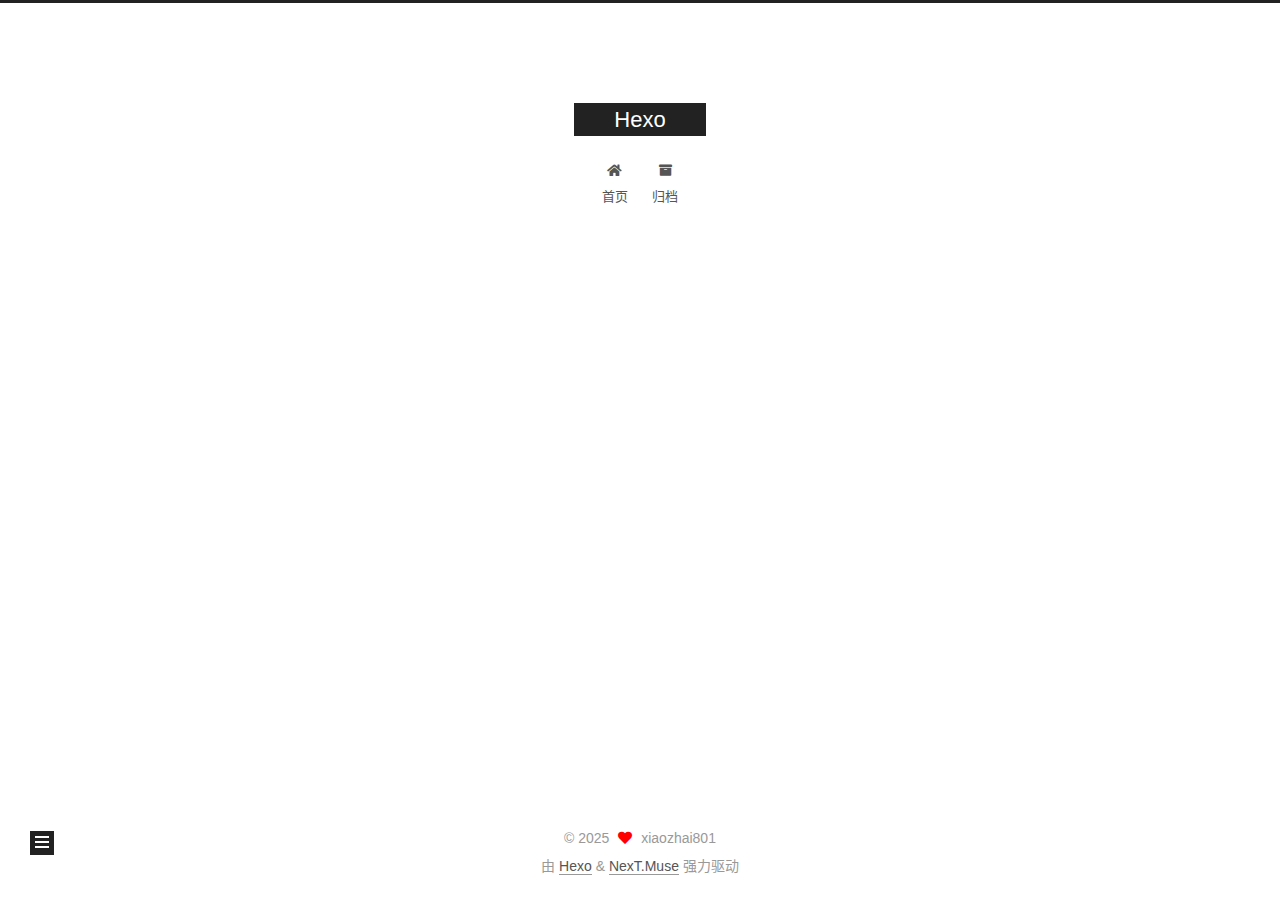
<file: about/index.html>
<!DOCTYPE html>
<html lang="zh-CN">
<head>
  <meta charset="UTF-8">
<meta name="viewport" content="width=device-width, initial-scale=1, maximum-scale=2">
<meta name="theme-color" content="#222">
<meta name="generator" content="Hexo 7.3.0">
  <link rel="apple-touch-icon" sizes="180x180" href="/images/apple-touch-icon-next.png">
  <link rel="icon" type="image/png" sizes="32x32" href="/images/favicon-32x32-next.png">
  <link rel="icon" type="image/png" sizes="16x16" href="/images/favicon-16x16-next.png">
  <link rel="mask-icon" href="/images/logo.svg" color="#222">

<link rel="stylesheet" href="/css/main.css">


<link rel="stylesheet" href="/lib/font-awesome/css/all.min.css">

<script id="hexo-configurations">
    var NexT = window.NexT || {};
    var CONFIG = {"hostname":"example.com","root":"/","scheme":"Muse","version":"7.8.0","exturl":false,"sidebar":{"position":"left","display":"post","padding":18,"offset":12,"onmobile":false},"copycode":{"enable":false,"show_result":false,"style":null},"back2top":{"enable":true,"sidebar":false,"scrollpercent":false},"bookmark":{"enable":false,"color":"#222","save":"auto"},"fancybox":false,"mediumzoom":false,"lazyload":false,"pangu":false,"comments":{"style":"tabs","active":null,"storage":true,"lazyload":false,"nav":null},"algolia":{"hits":{"per_page":10},"labels":{"input_placeholder":"Search for Posts","hits_empty":"We didn't find any results for the search: ${query}","hits_stats":"${hits} results found in ${time} ms"}},"localsearch":{"enable":false,"trigger":"auto","top_n_per_article":1,"unescape":false,"preload":false},"motion":{"enable":true,"async":false,"transition":{"post_block":"fadeIn","post_header":"slideDownIn","post_body":"slideDownIn","coll_header":"slideLeftIn","sidebar":"slideUpIn"}}};
  </script>

  <meta name="description" content="黄诗诗">
<meta property="og:type" content="website">
<meta property="og:title" content="about">
<meta property="og:url" content="http://example.com/about/index.html">
<meta property="og:site_name" content="Hexo">
<meta property="og:description" content="黄诗诗">
<meta property="og:locale" content="zh_CN">
<meta property="article:published_time" content="2025-04-10T02:58:15.000Z">
<meta property="article:modified_time" content="2025-04-10T02:58:40.041Z">
<meta property="article:author" content="xiaozhai801">
<meta name="twitter:card" content="summary">

<link rel="canonical" href="http://example.com/about/">


<script id="page-configurations">
  // https://hexo.io/docs/variables.html
  CONFIG.page = {
    sidebar: "",
    isHome : false,
    isPost : false,
    lang   : 'zh-CN'
  };
</script>

  <title>about | Hexo
</title>
  






  <noscript>
  <style>
  .use-motion .brand,
  .use-motion .menu-item,
  .sidebar-inner,
  .use-motion .post-block,
  .use-motion .pagination,
  .use-motion .comments,
  .use-motion .post-header,
  .use-motion .post-body,
  .use-motion .collection-header { opacity: initial; }

  .use-motion .site-title,
  .use-motion .site-subtitle {
    opacity: initial;
    top: initial;
  }

  .use-motion .logo-line-before i { left: initial; }
  .use-motion .logo-line-after i { right: initial; }
  </style>
</noscript>

</head>

<body itemscope itemtype="http://schema.org/WebPage">
  <div class="container use-motion">
    <div class="headband"></div>

    <header class="header" itemscope itemtype="http://schema.org/WPHeader">
      <div class="header-inner"><div class="site-brand-container">
  <div class="site-nav-toggle">
    <div class="toggle" aria-label="切换导航栏">
      <span class="toggle-line toggle-line-first"></span>
      <span class="toggle-line toggle-line-middle"></span>
      <span class="toggle-line toggle-line-last"></span>
    </div>
  </div>

  <div class="site-meta">

    <a href="/" class="brand" rel="start">
      <span class="logo-line-before"><i></i></span>
      <h1 class="site-title">Hexo</h1>
      <span class="logo-line-after"><i></i></span>
    </a>
  </div>

  <div class="site-nav-right">
    <div class="toggle popup-trigger">
    </div>
  </div>
</div>




<nav class="site-nav">
  <ul id="menu" class="main-menu menu">
        <li class="menu-item menu-item-home">

    <a href="/" rel="section"><i class="fa fa-home fa-fw"></i>首页</a>

  </li>
        <li class="menu-item menu-item-archives">

    <a href="/archives/" rel="section"><i class="fa fa-archive fa-fw"></i>归档</a>

  </li>
  </ul>
</nav>




</div>
    </header>

    
  <div class="back-to-top">
    <i class="fa fa-arrow-up"></i>
    <span>0%</span>
  </div>


    <main class="main">
      <div class="main-inner">
        <div class="content-wrap">
          
  
  

          <div class="content page posts-expand">
            

    
    
    
    <div class="post-block" lang="zh-CN">
      <header class="post-header">

<h1 class="post-title" itemprop="name headline">about
</h1>

<div class="post-meta">
  

</div>

</header>

      
      
      
      <div class="post-body">
          <p>黄诗诗</p>

      </div>
      
      
      
    </div>
    

    
    
    


          </div>
          

<script>
  window.addEventListener('tabs:register', () => {
    let { activeClass } = CONFIG.comments;
    if (CONFIG.comments.storage) {
      activeClass = localStorage.getItem('comments_active') || activeClass;
    }
    if (activeClass) {
      let activeTab = document.querySelector(`a[href="#comment-${activeClass}"]`);
      if (activeTab) {
        activeTab.click();
      }
    }
  });
  if (CONFIG.comments.storage) {
    window.addEventListener('tabs:click', event => {
      if (!event.target.matches('.tabs-comment .tab-content .tab-pane')) return;
      let commentClass = event.target.classList[1];
      localStorage.setItem('comments_active', commentClass);
    });
  }
</script>

        </div>
          
  
  <div class="toggle sidebar-toggle">
    <span class="toggle-line toggle-line-first"></span>
    <span class="toggle-line toggle-line-middle"></span>
    <span class="toggle-line toggle-line-last"></span>
  </div>

  <aside class="sidebar">
    <div class="sidebar-inner">

      <ul class="sidebar-nav motion-element">
        <li class="sidebar-nav-toc">
          文章目录
        </li>
        <li class="sidebar-nav-overview">
          站点概览
        </li>
      </ul>

      <!--noindex-->
      <div class="post-toc-wrap sidebar-panel">
      </div>
      <!--/noindex-->

      <div class="site-overview-wrap sidebar-panel">
        <div class="site-author motion-element" itemprop="author" itemscope itemtype="http://schema.org/Person">
  <p class="site-author-name" itemprop="name">xiaozhai801</p>
  <div class="site-description" itemprop="description"></div>
</div>
<div class="site-state-wrap motion-element">
  <nav class="site-state">
      <div class="site-state-item site-state-posts">
          <a href="/archives/">
        
          <span class="site-state-item-count">2</span>
          <span class="site-state-item-name">日志</span>
        </a>
      </div>
  </nav>
</div>



      </div>

    </div>
  </aside>
  <div id="sidebar-dimmer"></div>


      </div>
    </main>

    <footer class="footer">
      <div class="footer-inner">
        

        

<div class="copyright">
  
  &copy; 
  <span itemprop="copyrightYear">2025</span>
  <span class="with-love">
    <i class="fa fa-heart"></i>
  </span>
  <span class="author" itemprop="copyrightHolder">xiaozhai801</span>
</div>
  <div class="powered-by">由 <a href="https://hexo.io/" class="theme-link" rel="noopener" target="_blank">Hexo</a> & <a href="https://muse.theme-next.org/" class="theme-link" rel="noopener" target="_blank">NexT.Muse</a> 强力驱动
  </div>

        








      </div>
    </footer>
  </div>

  
  <script src="/lib/anime.min.js"></script>
  <script src="/lib/velocity/velocity.min.js"></script>
  <script src="/lib/velocity/velocity.ui.min.js"></script>

<script src="/js/utils.js"></script>

<script src="/js/motion.js"></script>


<script src="/js/schemes/muse.js"></script>


<script src="/js/next-boot.js"></script>




  















  

  

</body>
</html>
</file>
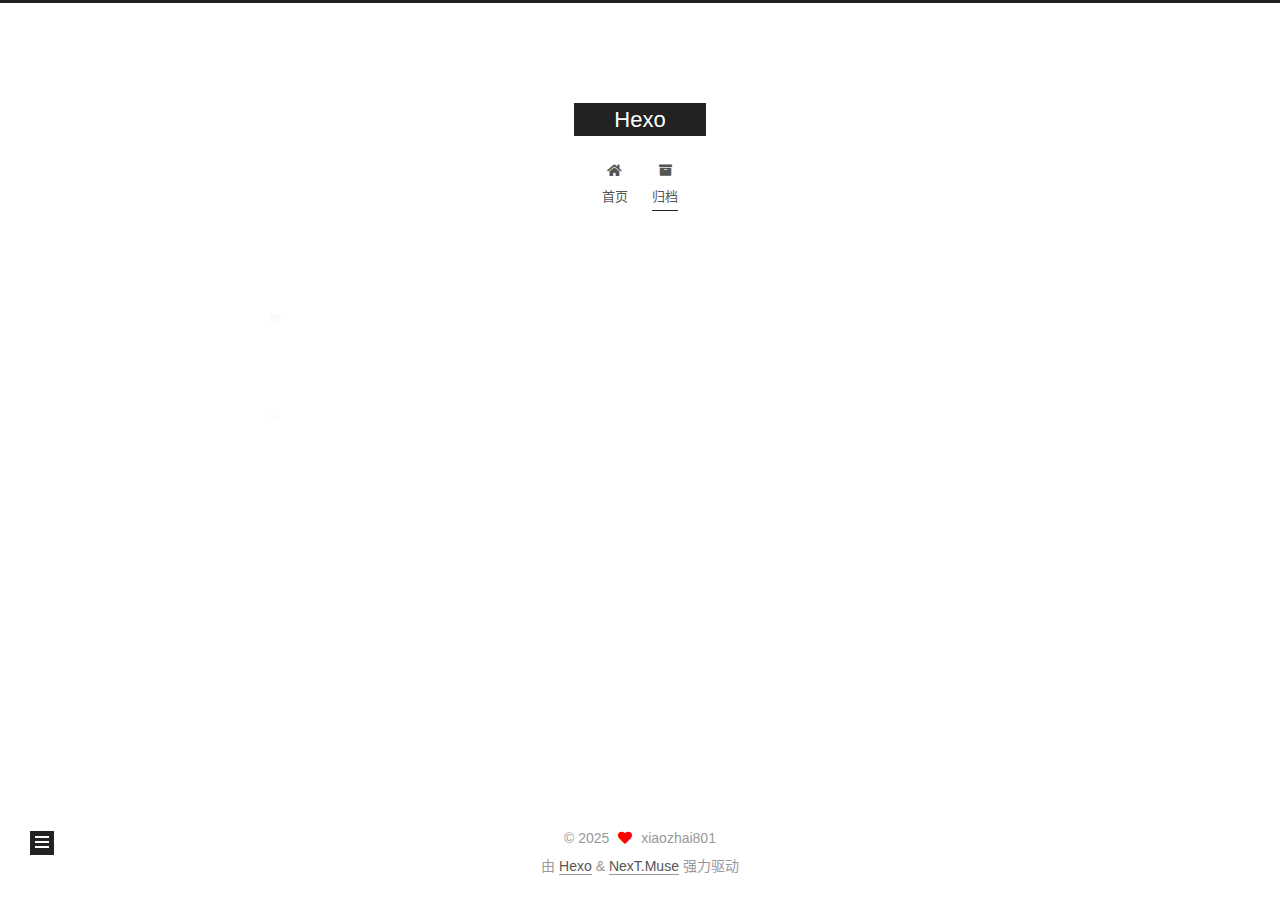
<file: archives/index.html>
<!DOCTYPE html>
<html lang="zh-CN">
<head>
  <meta charset="UTF-8">
<meta name="viewport" content="width=device-width, initial-scale=1, maximum-scale=2">
<meta name="theme-color" content="#222">
<meta name="generator" content="Hexo 7.3.0">
  <link rel="apple-touch-icon" sizes="180x180" href="/images/apple-touch-icon-next.png">
  <link rel="icon" type="image/png" sizes="32x32" href="/images/favicon-32x32-next.png">
  <link rel="icon" type="image/png" sizes="16x16" href="/images/favicon-16x16-next.png">
  <link rel="mask-icon" href="/images/logo.svg" color="#222">

<link rel="stylesheet" href="/css/main.css">


<link rel="stylesheet" href="/lib/font-awesome/css/all.min.css">

<script id="hexo-configurations">
    var NexT = window.NexT || {};
    var CONFIG = {"hostname":"example.com","root":"/","scheme":"Muse","version":"7.8.0","exturl":false,"sidebar":{"position":"left","display":"post","padding":18,"offset":12,"onmobile":false},"copycode":{"enable":false,"show_result":false,"style":null},"back2top":{"enable":true,"sidebar":false,"scrollpercent":false},"bookmark":{"enable":false,"color":"#222","save":"auto"},"fancybox":false,"mediumzoom":false,"lazyload":false,"pangu":false,"comments":{"style":"tabs","active":null,"storage":true,"lazyload":false,"nav":null},"algolia":{"hits":{"per_page":10},"labels":{"input_placeholder":"Search for Posts","hits_empty":"We didn't find any results for the search: ${query}","hits_stats":"${hits} results found in ${time} ms"}},"localsearch":{"enable":false,"trigger":"auto","top_n_per_article":1,"unescape":false,"preload":false},"motion":{"enable":true,"async":false,"transition":{"post_block":"fadeIn","post_header":"slideDownIn","post_body":"slideDownIn","coll_header":"slideLeftIn","sidebar":"slideUpIn"}}};
  </script>

  <meta property="og:type" content="website">
<meta property="og:title" content="Hexo">
<meta property="og:url" content="http://example.com/archives/index.html">
<meta property="og:site_name" content="Hexo">
<meta property="og:locale" content="zh_CN">
<meta property="article:author" content="xiaozhai801">
<meta name="twitter:card" content="summary">

<link rel="canonical" href="http://example.com/archives/">


<script id="page-configurations">
  // https://hexo.io/docs/variables.html
  CONFIG.page = {
    sidebar: "",
    isHome : false,
    isPost : false,
    lang   : 'zh-CN'
  };
</script>

  <title>归档 | Hexo</title>
  






  <noscript>
  <style>
  .use-motion .brand,
  .use-motion .menu-item,
  .sidebar-inner,
  .use-motion .post-block,
  .use-motion .pagination,
  .use-motion .comments,
  .use-motion .post-header,
  .use-motion .post-body,
  .use-motion .collection-header { opacity: initial; }

  .use-motion .site-title,
  .use-motion .site-subtitle {
    opacity: initial;
    top: initial;
  }

  .use-motion .logo-line-before i { left: initial; }
  .use-motion .logo-line-after i { right: initial; }
  </style>
</noscript>

</head>

<body itemscope itemtype="http://schema.org/WebPage">
  <div class="container use-motion">
    <div class="headband"></div>

    <header class="header" itemscope itemtype="http://schema.org/WPHeader">
      <div class="header-inner"><div class="site-brand-container">
  <div class="site-nav-toggle">
    <div class="toggle" aria-label="切换导航栏">
      <span class="toggle-line toggle-line-first"></span>
      <span class="toggle-line toggle-line-middle"></span>
      <span class="toggle-line toggle-line-last"></span>
    </div>
  </div>

  <div class="site-meta">

    <a href="/" class="brand" rel="start">
      <span class="logo-line-before"><i></i></span>
      <h1 class="site-title">Hexo</h1>
      <span class="logo-line-after"><i></i></span>
    </a>
  </div>

  <div class="site-nav-right">
    <div class="toggle popup-trigger">
    </div>
  </div>
</div>




<nav class="site-nav">
  <ul id="menu" class="main-menu menu">
        <li class="menu-item menu-item-home">

    <a href="/" rel="section"><i class="fa fa-home fa-fw"></i>首页</a>

  </li>
        <li class="menu-item menu-item-archives">

    <a href="/archives/" rel="section"><i class="fa fa-archive fa-fw"></i>归档</a>

  </li>
  </ul>
</nav>




</div>
    </header>

    
  <div class="back-to-top">
    <i class="fa fa-arrow-up"></i>
    <span>0%</span>
  </div>


    <main class="main">
      <div class="main-inner">
        <div class="content-wrap">
          

          <div class="content archive">
            

  
  
  
  <div class="post-block">
    <div class="posts-collapse">
      <div class="collection-title">
        <span class="collection-header">嗯..! 目前共计 2 篇日志。 继续努力。</span>
      </div>

      
    <div class="collection-year">
      <span class="collection-header">2025</span>
    </div>

  <article itemscope itemtype="http://schema.org/Article">
    <header class="post-header">

      <div class="post-meta">
        <time itemprop="dateCreated"
              datetime="2025-04-10T11:00:30+08:00"
              content="2025-04-10">
          04-10
        </time>
      </div>

      <div class="post-title">
          <a class="post-title-link" href="/2025/04/10/%E6%B5%8B%E8%AF%95%E6%96%87%E7%AB%A0/" itemprop="url">
            <span itemprop="name">测试文章</span>
          </a>
      </div>

    </header>
  </article>

  <article itemscope itemtype="http://schema.org/Article">
    <header class="post-header">

      <div class="post-meta">
        <time itemprop="dateCreated"
              datetime="2025-04-10T10:46:02+08:00"
              content="2025-04-10">
          04-10
        </time>
      </div>

      <div class="post-title">
          <a class="post-title-link" href="/2025/04/10/hello-world/" itemprop="url">
            <span itemprop="name">Hello World</span>
          </a>
      </div>

    </header>
  </article>


    </div>
  </div>
  
  
  

  



          </div>
          

<script>
  window.addEventListener('tabs:register', () => {
    let { activeClass } = CONFIG.comments;
    if (CONFIG.comments.storage) {
      activeClass = localStorage.getItem('comments_active') || activeClass;
    }
    if (activeClass) {
      let activeTab = document.querySelector(`a[href="#comment-${activeClass}"]`);
      if (activeTab) {
        activeTab.click();
      }
    }
  });
  if (CONFIG.comments.storage) {
    window.addEventListener('tabs:click', event => {
      if (!event.target.matches('.tabs-comment .tab-content .tab-pane')) return;
      let commentClass = event.target.classList[1];
      localStorage.setItem('comments_active', commentClass);
    });
  }
</script>

        </div>
          
  
  <div class="toggle sidebar-toggle">
    <span class="toggle-line toggle-line-first"></span>
    <span class="toggle-line toggle-line-middle"></span>
    <span class="toggle-line toggle-line-last"></span>
  </div>

  <aside class="sidebar">
    <div class="sidebar-inner">

      <ul class="sidebar-nav motion-element">
        <li class="sidebar-nav-toc">
          文章目录
        </li>
        <li class="sidebar-nav-overview">
          站点概览
        </li>
      </ul>

      <!--noindex-->
      <div class="post-toc-wrap sidebar-panel">
      </div>
      <!--/noindex-->

      <div class="site-overview-wrap sidebar-panel">
        <div class="site-author motion-element" itemprop="author" itemscope itemtype="http://schema.org/Person">
  <p class="site-author-name" itemprop="name">xiaozhai801</p>
  <div class="site-description" itemprop="description"></div>
</div>
<div class="site-state-wrap motion-element">
  <nav class="site-state">
      <div class="site-state-item site-state-posts">
          <a href="/archives/">
        
          <span class="site-state-item-count">2</span>
          <span class="site-state-item-name">日志</span>
        </a>
      </div>
  </nav>
</div>



      </div>

    </div>
  </aside>
  <div id="sidebar-dimmer"></div>


      </div>
    </main>

    <footer class="footer">
      <div class="footer-inner">
        

        

<div class="copyright">
  
  &copy; 
  <span itemprop="copyrightYear">2025</span>
  <span class="with-love">
    <i class="fa fa-heart"></i>
  </span>
  <span class="author" itemprop="copyrightHolder">xiaozhai801</span>
</div>
  <div class="powered-by">由 <a href="https://hexo.io/" class="theme-link" rel="noopener" target="_blank">Hexo</a> & <a href="https://muse.theme-next.org/" class="theme-link" rel="noopener" target="_blank">NexT.Muse</a> 强力驱动
  </div>

        








      </div>
    </footer>
  </div>

  
  <script src="/lib/anime.min.js"></script>
  <script src="/lib/velocity/velocity.min.js"></script>
  <script src="/lib/velocity/velocity.ui.min.js"></script>

<script src="/js/utils.js"></script>

<script src="/js/motion.js"></script>


<script src="/js/schemes/muse.js"></script>


<script src="/js/next-boot.js"></script>




  















  

  

</body>
</html>
</file>
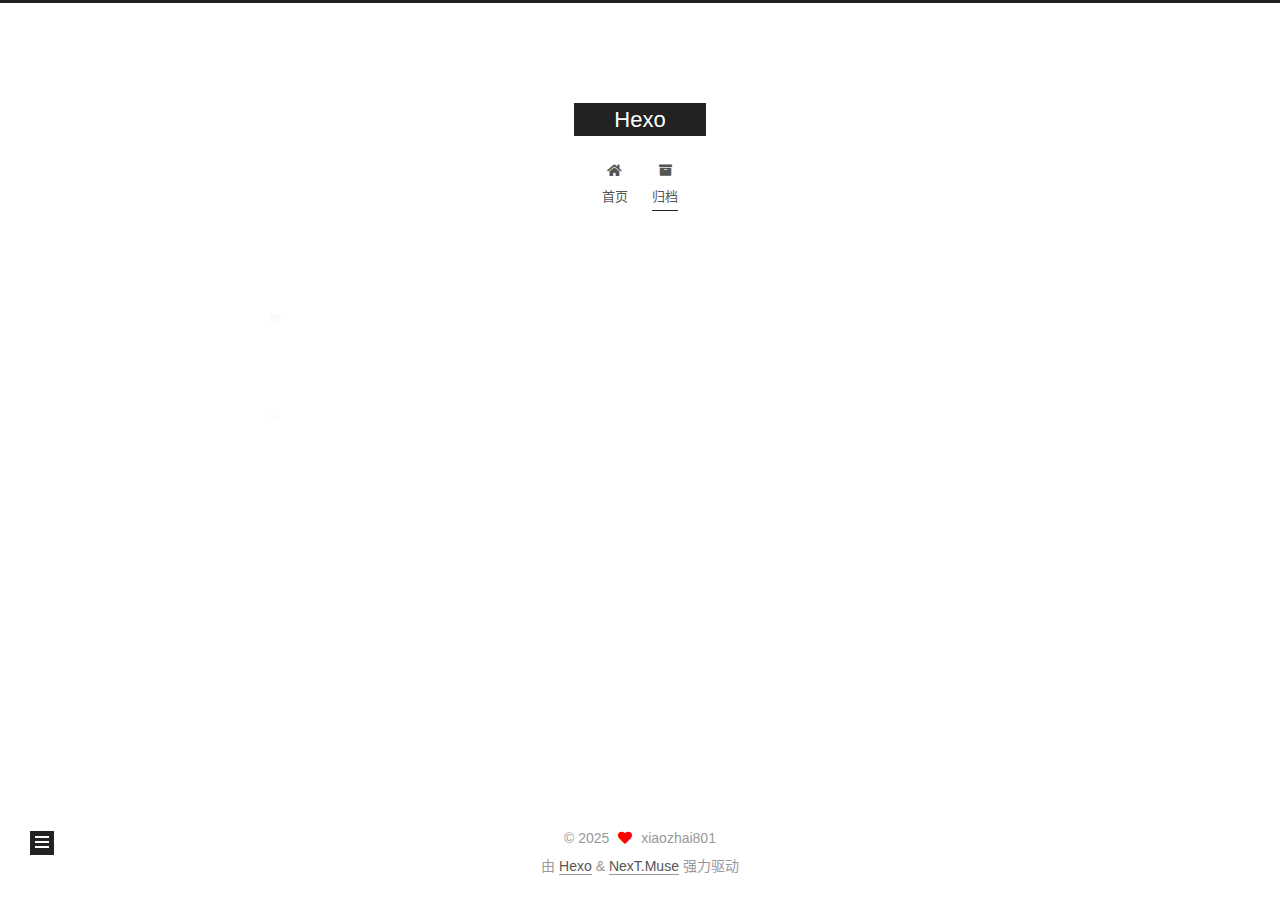
<file: archives/2025/index.html>
<!DOCTYPE html>
<html lang="zh-CN">
<head>
  <meta charset="UTF-8">
<meta name="viewport" content="width=device-width, initial-scale=1, maximum-scale=2">
<meta name="theme-color" content="#222">
<meta name="generator" content="Hexo 7.3.0">
  <link rel="apple-touch-icon" sizes="180x180" href="/images/apple-touch-icon-next.png">
  <link rel="icon" type="image/png" sizes="32x32" href="/images/favicon-32x32-next.png">
  <link rel="icon" type="image/png" sizes="16x16" href="/images/favicon-16x16-next.png">
  <link rel="mask-icon" href="/images/logo.svg" color="#222">

<link rel="stylesheet" href="/css/main.css">


<link rel="stylesheet" href="/lib/font-awesome/css/all.min.css">

<script id="hexo-configurations">
    var NexT = window.NexT || {};
    var CONFIG = {"hostname":"example.com","root":"/","scheme":"Muse","version":"7.8.0","exturl":false,"sidebar":{"position":"left","display":"post","padding":18,"offset":12,"onmobile":false},"copycode":{"enable":false,"show_result":false,"style":null},"back2top":{"enable":true,"sidebar":false,"scrollpercent":false},"bookmark":{"enable":false,"color":"#222","save":"auto"},"fancybox":false,"mediumzoom":false,"lazyload":false,"pangu":false,"comments":{"style":"tabs","active":null,"storage":true,"lazyload":false,"nav":null},"algolia":{"hits":{"per_page":10},"labels":{"input_placeholder":"Search for Posts","hits_empty":"We didn't find any results for the search: ${query}","hits_stats":"${hits} results found in ${time} ms"}},"localsearch":{"enable":false,"trigger":"auto","top_n_per_article":1,"unescape":false,"preload":false},"motion":{"enable":true,"async":false,"transition":{"post_block":"fadeIn","post_header":"slideDownIn","post_body":"slideDownIn","coll_header":"slideLeftIn","sidebar":"slideUpIn"}}};
  </script>

  <meta property="og:type" content="website">
<meta property="og:title" content="Hexo">
<meta property="og:url" content="http://example.com/archives/2025/index.html">
<meta property="og:site_name" content="Hexo">
<meta property="og:locale" content="zh_CN">
<meta property="article:author" content="xiaozhai801">
<meta name="twitter:card" content="summary">

<link rel="canonical" href="http://example.com/archives/2025/">


<script id="page-configurations">
  // https://hexo.io/docs/variables.html
  CONFIG.page = {
    sidebar: "",
    isHome : false,
    isPost : false,
    lang   : 'zh-CN'
  };
</script>

  <title>归档 | Hexo</title>
  






  <noscript>
  <style>
  .use-motion .brand,
  .use-motion .menu-item,
  .sidebar-inner,
  .use-motion .post-block,
  .use-motion .pagination,
  .use-motion .comments,
  .use-motion .post-header,
  .use-motion .post-body,
  .use-motion .collection-header { opacity: initial; }

  .use-motion .site-title,
  .use-motion .site-subtitle {
    opacity: initial;
    top: initial;
  }

  .use-motion .logo-line-before i { left: initial; }
  .use-motion .logo-line-after i { right: initial; }
  </style>
</noscript>

</head>

<body itemscope itemtype="http://schema.org/WebPage">
  <div class="container use-motion">
    <div class="headband"></div>

    <header class="header" itemscope itemtype="http://schema.org/WPHeader">
      <div class="header-inner"><div class="site-brand-container">
  <div class="site-nav-toggle">
    <div class="toggle" aria-label="切换导航栏">
      <span class="toggle-line toggle-line-first"></span>
      <span class="toggle-line toggle-line-middle"></span>
      <span class="toggle-line toggle-line-last"></span>
    </div>
  </div>

  <div class="site-meta">

    <a href="/" class="brand" rel="start">
      <span class="logo-line-before"><i></i></span>
      <h1 class="site-title">Hexo</h1>
      <span class="logo-line-after"><i></i></span>
    </a>
  </div>

  <div class="site-nav-right">
    <div class="toggle popup-trigger">
    </div>
  </div>
</div>




<nav class="site-nav">
  <ul id="menu" class="main-menu menu">
        <li class="menu-item menu-item-home">

    <a href="/" rel="section"><i class="fa fa-home fa-fw"></i>首页</a>

  </li>
        <li class="menu-item menu-item-archives">

    <a href="/archives/" rel="section"><i class="fa fa-archive fa-fw"></i>归档</a>

  </li>
  </ul>
</nav>




</div>
    </header>

    
  <div class="back-to-top">
    <i class="fa fa-arrow-up"></i>
    <span>0%</span>
  </div>


    <main class="main">
      <div class="main-inner">
        <div class="content-wrap">
          

          <div class="content archive">
            

  
  
  
  <div class="post-block">
    <div class="posts-collapse">
      <div class="collection-title">
        <span class="collection-header">嗯..! 目前共计 2 篇日志。 继续努力。</span>
      </div>

      
    <div class="collection-year">
      <span class="collection-header">2025</span>
    </div>

  <article itemscope itemtype="http://schema.org/Article">
    <header class="post-header">

      <div class="post-meta">
        <time itemprop="dateCreated"
              datetime="2025-04-10T11:00:30+08:00"
              content="2025-04-10">
          04-10
        </time>
      </div>

      <div class="post-title">
          <a class="post-title-link" href="/2025/04/10/%E6%B5%8B%E8%AF%95%E6%96%87%E7%AB%A0/" itemprop="url">
            <span itemprop="name">测试文章</span>
          </a>
      </div>

    </header>
  </article>

  <article itemscope itemtype="http://schema.org/Article">
    <header class="post-header">

      <div class="post-meta">
        <time itemprop="dateCreated"
              datetime="2025-04-10T10:46:02+08:00"
              content="2025-04-10">
          04-10
        </time>
      </div>

      <div class="post-title">
          <a class="post-title-link" href="/2025/04/10/hello-world/" itemprop="url">
            <span itemprop="name">Hello World</span>
          </a>
      </div>

    </header>
  </article>


    </div>
  </div>
  
  
  

  



          </div>
          

<script>
  window.addEventListener('tabs:register', () => {
    let { activeClass } = CONFIG.comments;
    if (CONFIG.comments.storage) {
      activeClass = localStorage.getItem('comments_active') || activeClass;
    }
    if (activeClass) {
      let activeTab = document.querySelector(`a[href="#comment-${activeClass}"]`);
      if (activeTab) {
        activeTab.click();
      }
    }
  });
  if (CONFIG.comments.storage) {
    window.addEventListener('tabs:click', event => {
      if (!event.target.matches('.tabs-comment .tab-content .tab-pane')) return;
      let commentClass = event.target.classList[1];
      localStorage.setItem('comments_active', commentClass);
    });
  }
</script>

        </div>
          
  
  <div class="toggle sidebar-toggle">
    <span class="toggle-line toggle-line-first"></span>
    <span class="toggle-line toggle-line-middle"></span>
    <span class="toggle-line toggle-line-last"></span>
  </div>

  <aside class="sidebar">
    <div class="sidebar-inner">

      <ul class="sidebar-nav motion-element">
        <li class="sidebar-nav-toc">
          文章目录
        </li>
        <li class="sidebar-nav-overview">
          站点概览
        </li>
      </ul>

      <!--noindex-->
      <div class="post-toc-wrap sidebar-panel">
      </div>
      <!--/noindex-->

      <div class="site-overview-wrap sidebar-panel">
        <div class="site-author motion-element" itemprop="author" itemscope itemtype="http://schema.org/Person">
  <p class="site-author-name" itemprop="name">xiaozhai801</p>
  <div class="site-description" itemprop="description"></div>
</div>
<div class="site-state-wrap motion-element">
  <nav class="site-state">
      <div class="site-state-item site-state-posts">
          <a href="/archives/">
        
          <span class="site-state-item-count">2</span>
          <span class="site-state-item-name">日志</span>
        </a>
      </div>
  </nav>
</div>



      </div>

    </div>
  </aside>
  <div id="sidebar-dimmer"></div>


      </div>
    </main>

    <footer class="footer">
      <div class="footer-inner">
        

        

<div class="copyright">
  
  &copy; 
  <span itemprop="copyrightYear">2025</span>
  <span class="with-love">
    <i class="fa fa-heart"></i>
  </span>
  <span class="author" itemprop="copyrightHolder">xiaozhai801</span>
</div>
  <div class="powered-by">由 <a href="https://hexo.io/" class="theme-link" rel="noopener" target="_blank">Hexo</a> & <a href="https://muse.theme-next.org/" class="theme-link" rel="noopener" target="_blank">NexT.Muse</a> 强力驱动
  </div>

        








      </div>
    </footer>
  </div>

  
  <script src="/lib/anime.min.js"></script>
  <script src="/lib/velocity/velocity.min.js"></script>
  <script src="/lib/velocity/velocity.ui.min.js"></script>

<script src="/js/utils.js"></script>

<script src="/js/motion.js"></script>


<script src="/js/schemes/muse.js"></script>


<script src="/js/next-boot.js"></script>




  















  

  

</body>
</html>
</file>
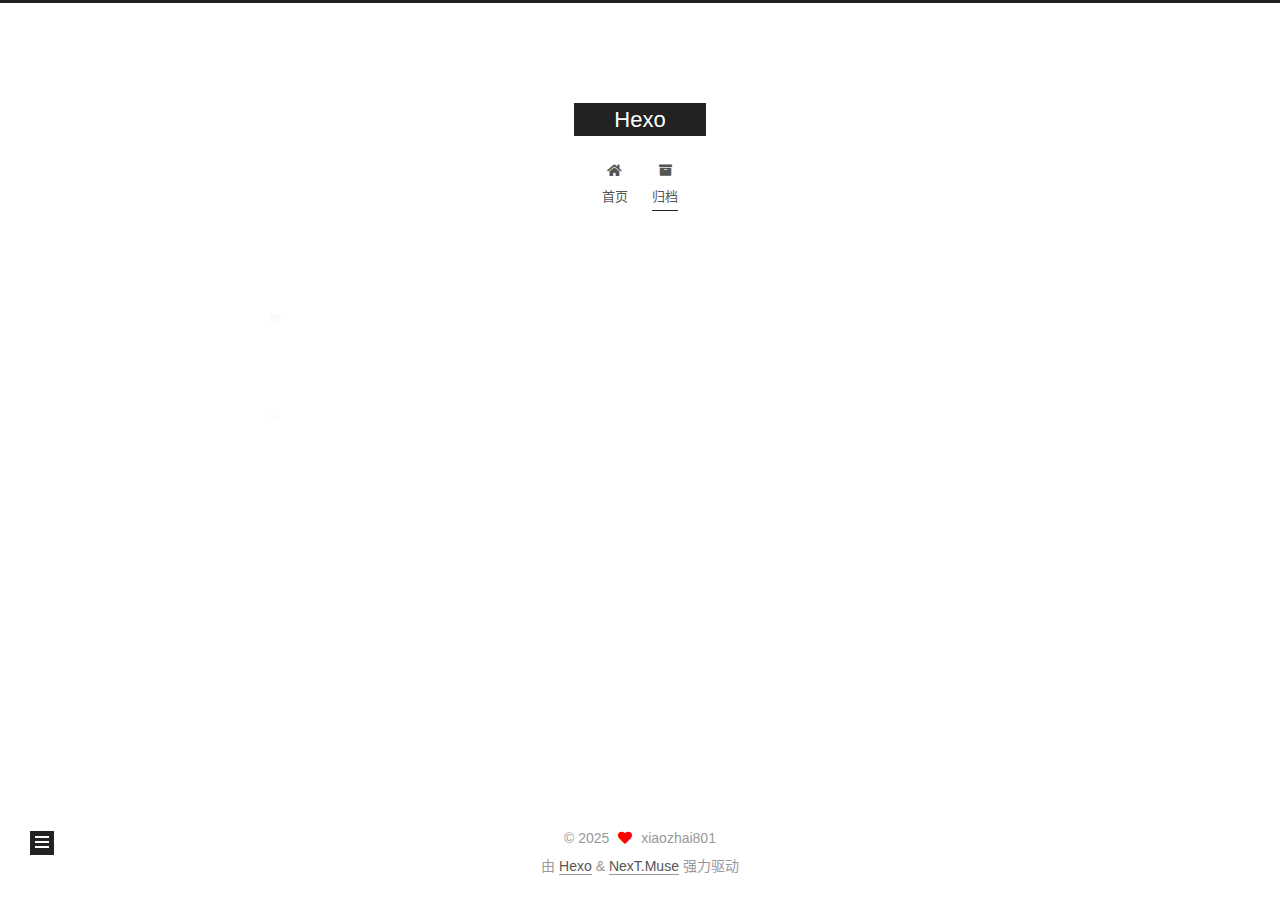
<file: archives/2025/04/index.html>
<!DOCTYPE html>
<html lang="zh-CN">
<head>
  <meta charset="UTF-8">
<meta name="viewport" content="width=device-width, initial-scale=1, maximum-scale=2">
<meta name="theme-color" content="#222">
<meta name="generator" content="Hexo 7.3.0">
  <link rel="apple-touch-icon" sizes="180x180" href="/images/apple-touch-icon-next.png">
  <link rel="icon" type="image/png" sizes="32x32" href="/images/favicon-32x32-next.png">
  <link rel="icon" type="image/png" sizes="16x16" href="/images/favicon-16x16-next.png">
  <link rel="mask-icon" href="/images/logo.svg" color="#222">

<link rel="stylesheet" href="/css/main.css">


<link rel="stylesheet" href="/lib/font-awesome/css/all.min.css">

<script id="hexo-configurations">
    var NexT = window.NexT || {};
    var CONFIG = {"hostname":"example.com","root":"/","scheme":"Muse","version":"7.8.0","exturl":false,"sidebar":{"position":"left","display":"post","padding":18,"offset":12,"onmobile":false},"copycode":{"enable":false,"show_result":false,"style":null},"back2top":{"enable":true,"sidebar":false,"scrollpercent":false},"bookmark":{"enable":false,"color":"#222","save":"auto"},"fancybox":false,"mediumzoom":false,"lazyload":false,"pangu":false,"comments":{"style":"tabs","active":null,"storage":true,"lazyload":false,"nav":null},"algolia":{"hits":{"per_page":10},"labels":{"input_placeholder":"Search for Posts","hits_empty":"We didn't find any results for the search: ${query}","hits_stats":"${hits} results found in ${time} ms"}},"localsearch":{"enable":false,"trigger":"auto","top_n_per_article":1,"unescape":false,"preload":false},"motion":{"enable":true,"async":false,"transition":{"post_block":"fadeIn","post_header":"slideDownIn","post_body":"slideDownIn","coll_header":"slideLeftIn","sidebar":"slideUpIn"}}};
  </script>

  <meta property="og:type" content="website">
<meta property="og:title" content="Hexo">
<meta property="og:url" content="http://example.com/archives/2025/04/index.html">
<meta property="og:site_name" content="Hexo">
<meta property="og:locale" content="zh_CN">
<meta property="article:author" content="xiaozhai801">
<meta name="twitter:card" content="summary">

<link rel="canonical" href="http://example.com/archives/2025/04/">


<script id="page-configurations">
  // https://hexo.io/docs/variables.html
  CONFIG.page = {
    sidebar: "",
    isHome : false,
    isPost : false,
    lang   : 'zh-CN'
  };
</script>

  <title>归档 | Hexo</title>
  






  <noscript>
  <style>
  .use-motion .brand,
  .use-motion .menu-item,
  .sidebar-inner,
  .use-motion .post-block,
  .use-motion .pagination,
  .use-motion .comments,
  .use-motion .post-header,
  .use-motion .post-body,
  .use-motion .collection-header { opacity: initial; }

  .use-motion .site-title,
  .use-motion .site-subtitle {
    opacity: initial;
    top: initial;
  }

  .use-motion .logo-line-before i { left: initial; }
  .use-motion .logo-line-after i { right: initial; }
  </style>
</noscript>

</head>

<body itemscope itemtype="http://schema.org/WebPage">
  <div class="container use-motion">
    <div class="headband"></div>

    <header class="header" itemscope itemtype="http://schema.org/WPHeader">
      <div class="header-inner"><div class="site-brand-container">
  <div class="site-nav-toggle">
    <div class="toggle" aria-label="切换导航栏">
      <span class="toggle-line toggle-line-first"></span>
      <span class="toggle-line toggle-line-middle"></span>
      <span class="toggle-line toggle-line-last"></span>
    </div>
  </div>

  <div class="site-meta">

    <a href="/" class="brand" rel="start">
      <span class="logo-line-before"><i></i></span>
      <h1 class="site-title">Hexo</h1>
      <span class="logo-line-after"><i></i></span>
    </a>
  </div>

  <div class="site-nav-right">
    <div class="toggle popup-trigger">
    </div>
  </div>
</div>




<nav class="site-nav">
  <ul id="menu" class="main-menu menu">
        <li class="menu-item menu-item-home">

    <a href="/" rel="section"><i class="fa fa-home fa-fw"></i>首页</a>

  </li>
        <li class="menu-item menu-item-archives">

    <a href="/archives/" rel="section"><i class="fa fa-archive fa-fw"></i>归档</a>

  </li>
  </ul>
</nav>




</div>
    </header>

    
  <div class="back-to-top">
    <i class="fa fa-arrow-up"></i>
    <span>0%</span>
  </div>


    <main class="main">
      <div class="main-inner">
        <div class="content-wrap">
          

          <div class="content archive">
            

  
  
  
  <div class="post-block">
    <div class="posts-collapse">
      <div class="collection-title">
        <span class="collection-header">嗯..! 目前共计 2 篇日志。 继续努力。</span>
      </div>

      
    <div class="collection-year">
      <span class="collection-header">2025</span>
    </div>

  <article itemscope itemtype="http://schema.org/Article">
    <header class="post-header">

      <div class="post-meta">
        <time itemprop="dateCreated"
              datetime="2025-04-10T11:00:30+08:00"
              content="2025-04-10">
          04-10
        </time>
      </div>

      <div class="post-title">
          <a class="post-title-link" href="/2025/04/10/%E6%B5%8B%E8%AF%95%E6%96%87%E7%AB%A0/" itemprop="url">
            <span itemprop="name">测试文章</span>
          </a>
      </div>

    </header>
  </article>

  <article itemscope itemtype="http://schema.org/Article">
    <header class="post-header">

      <div class="post-meta">
        <time itemprop="dateCreated"
              datetime="2025-04-10T10:46:02+08:00"
              content="2025-04-10">
          04-10
        </time>
      </div>

      <div class="post-title">
          <a class="post-title-link" href="/2025/04/10/hello-world/" itemprop="url">
            <span itemprop="name">Hello World</span>
          </a>
      </div>

    </header>
  </article>


    </div>
  </div>
  
  
  

  



          </div>
          

<script>
  window.addEventListener('tabs:register', () => {
    let { activeClass } = CONFIG.comments;
    if (CONFIG.comments.storage) {
      activeClass = localStorage.getItem('comments_active') || activeClass;
    }
    if (activeClass) {
      let activeTab = document.querySelector(`a[href="#comment-${activeClass}"]`);
      if (activeTab) {
        activeTab.click();
      }
    }
  });
  if (CONFIG.comments.storage) {
    window.addEventListener('tabs:click', event => {
      if (!event.target.matches('.tabs-comment .tab-content .tab-pane')) return;
      let commentClass = event.target.classList[1];
      localStorage.setItem('comments_active', commentClass);
    });
  }
</script>

        </div>
          
  
  <div class="toggle sidebar-toggle">
    <span class="toggle-line toggle-line-first"></span>
    <span class="toggle-line toggle-line-middle"></span>
    <span class="toggle-line toggle-line-last"></span>
  </div>

  <aside class="sidebar">
    <div class="sidebar-inner">

      <ul class="sidebar-nav motion-element">
        <li class="sidebar-nav-toc">
          文章目录
        </li>
        <li class="sidebar-nav-overview">
          站点概览
        </li>
      </ul>

      <!--noindex-->
      <div class="post-toc-wrap sidebar-panel">
      </div>
      <!--/noindex-->

      <div class="site-overview-wrap sidebar-panel">
        <div class="site-author motion-element" itemprop="author" itemscope itemtype="http://schema.org/Person">
  <p class="site-author-name" itemprop="name">xiaozhai801</p>
  <div class="site-description" itemprop="description"></div>
</div>
<div class="site-state-wrap motion-element">
  <nav class="site-state">
      <div class="site-state-item site-state-posts">
          <a href="/archives/">
        
          <span class="site-state-item-count">2</span>
          <span class="site-state-item-name">日志</span>
        </a>
      </div>
  </nav>
</div>



      </div>

    </div>
  </aside>
  <div id="sidebar-dimmer"></div>


      </div>
    </main>

    <footer class="footer">
      <div class="footer-inner">
        

        

<div class="copyright">
  
  &copy; 
  <span itemprop="copyrightYear">2025</span>
  <span class="with-love">
    <i class="fa fa-heart"></i>
  </span>
  <span class="author" itemprop="copyrightHolder">xiaozhai801</span>
</div>
  <div class="powered-by">由 <a href="https://hexo.io/" class="theme-link" rel="noopener" target="_blank">Hexo</a> & <a href="https://muse.theme-next.org/" class="theme-link" rel="noopener" target="_blank">NexT.Muse</a> 强力驱动
  </div>

        








      </div>
    </footer>
  </div>

  
  <script src="/lib/anime.min.js"></script>
  <script src="/lib/velocity/velocity.min.js"></script>
  <script src="/lib/velocity/velocity.ui.min.js"></script>

<script src="/js/utils.js"></script>

<script src="/js/motion.js"></script>


<script src="/js/schemes/muse.js"></script>


<script src="/js/next-boot.js"></script>




  















  

  

</body>
</html>
</file>
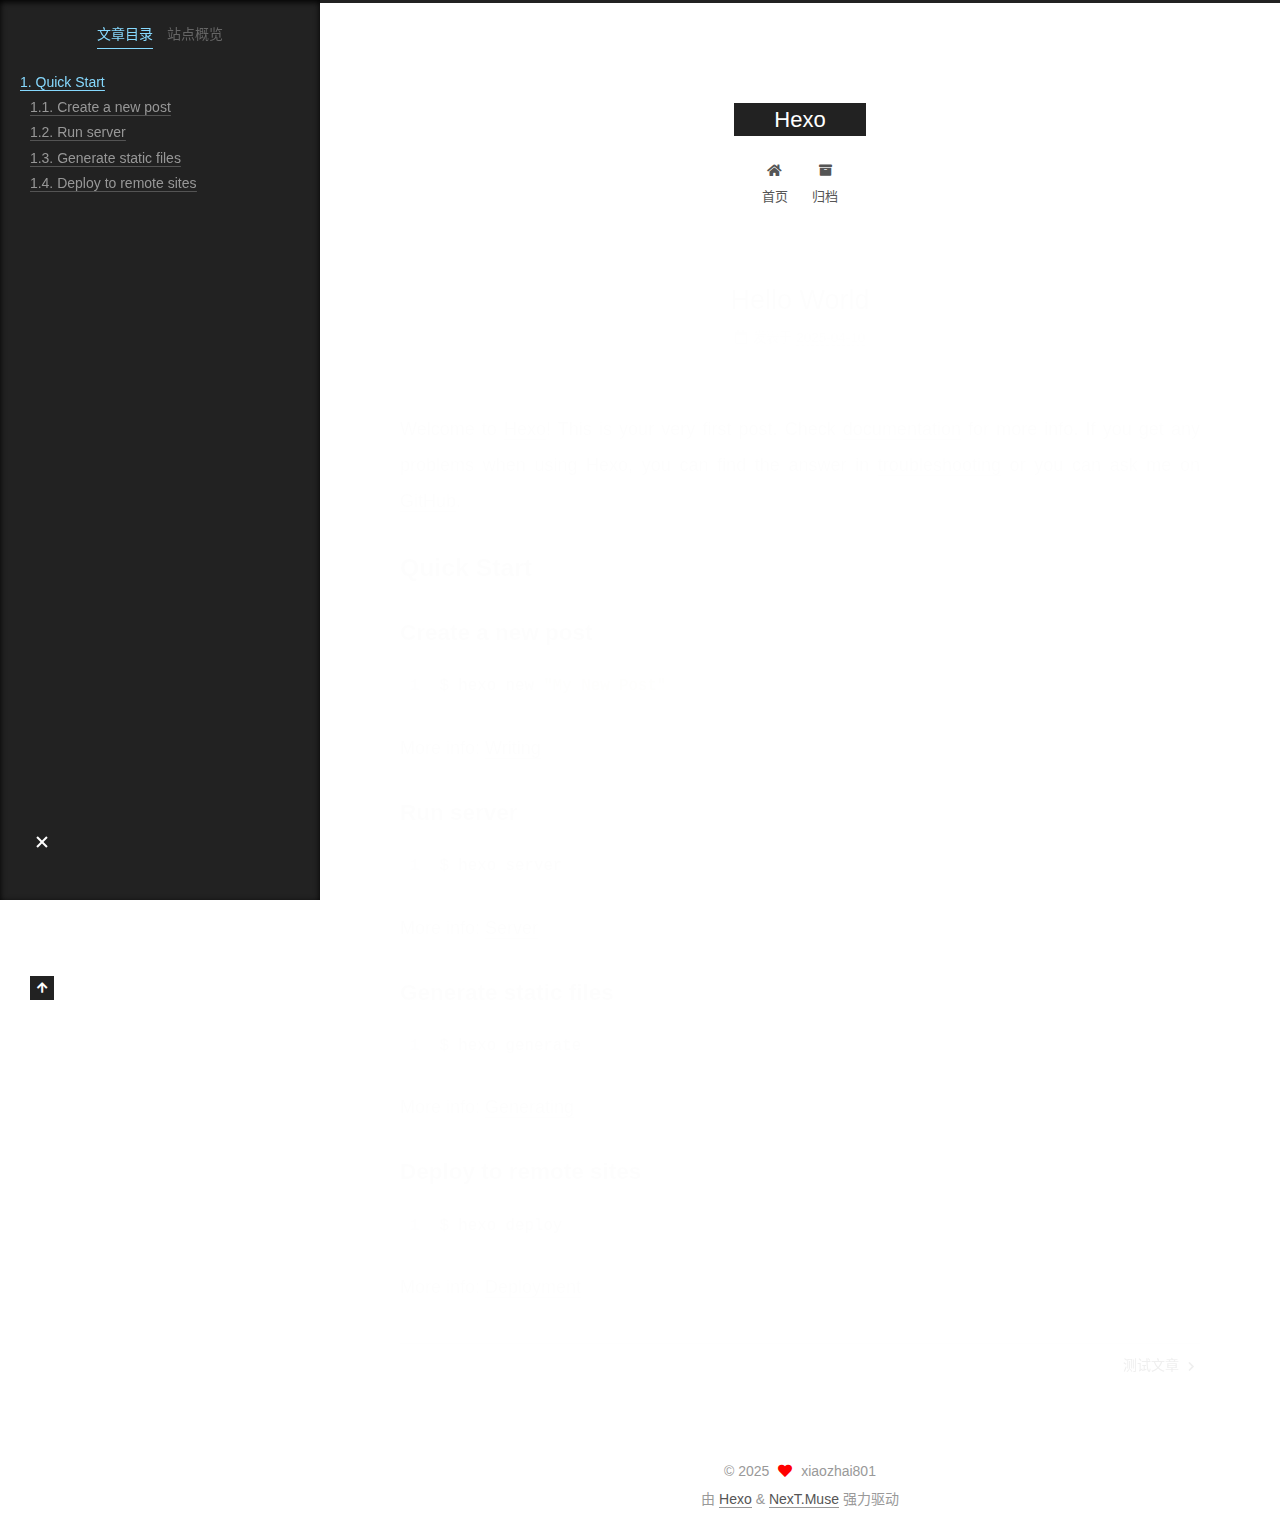
<file: 2025/04/10/hello-world/index.html>
<!DOCTYPE html>
<html lang="zh-CN">
<head>
  <meta charset="UTF-8">
<meta name="viewport" content="width=device-width, initial-scale=1, maximum-scale=2">
<meta name="theme-color" content="#222">
<meta name="generator" content="Hexo 7.3.0">
  <link rel="apple-touch-icon" sizes="180x180" href="/images/apple-touch-icon-next.png">
  <link rel="icon" type="image/png" sizes="32x32" href="/images/favicon-32x32-next.png">
  <link rel="icon" type="image/png" sizes="16x16" href="/images/favicon-16x16-next.png">
  <link rel="mask-icon" href="/images/logo.svg" color="#222">

<link rel="stylesheet" href="/css/main.css">


<link rel="stylesheet" href="/lib/font-awesome/css/all.min.css">

<script id="hexo-configurations">
    var NexT = window.NexT || {};
    var CONFIG = {"hostname":"example.com","root":"/","scheme":"Muse","version":"7.8.0","exturl":false,"sidebar":{"position":"left","display":"post","padding":18,"offset":12,"onmobile":false},"copycode":{"enable":false,"show_result":false,"style":null},"back2top":{"enable":true,"sidebar":false,"scrollpercent":false},"bookmark":{"enable":false,"color":"#222","save":"auto"},"fancybox":false,"mediumzoom":false,"lazyload":false,"pangu":false,"comments":{"style":"tabs","active":null,"storage":true,"lazyload":false,"nav":null},"algolia":{"hits":{"per_page":10},"labels":{"input_placeholder":"Search for Posts","hits_empty":"We didn't find any results for the search: ${query}","hits_stats":"${hits} results found in ${time} ms"}},"localsearch":{"enable":false,"trigger":"auto","top_n_per_article":1,"unescape":false,"preload":false},"motion":{"enable":true,"async":false,"transition":{"post_block":"fadeIn","post_header":"slideDownIn","post_body":"slideDownIn","coll_header":"slideLeftIn","sidebar":"slideUpIn"}}};
  </script>

  <meta name="description" content="Welcome to Hexo! This is your very first post. Check documentation for more info. If you get any problems when using Hexo, you can find the answer in troubleshooting or you can ask me on GitHub. Quick">
<meta property="og:type" content="article">
<meta property="og:title" content="Hello World">
<meta property="og:url" content="http://example.com/2025/04/10/hello-world/index.html">
<meta property="og:site_name" content="Hexo">
<meta property="og:description" content="Welcome to Hexo! This is your very first post. Check documentation for more info. If you get any problems when using Hexo, you can find the answer in troubleshooting or you can ask me on GitHub. Quick">
<meta property="og:locale" content="zh_CN">
<meta property="article:published_time" content="2025-04-10T02:46:02.264Z">
<meta property="article:modified_time" content="2025-04-10T02:46:02.264Z">
<meta property="article:author" content="xiaozhai801">
<meta name="twitter:card" content="summary">

<link rel="canonical" href="http://example.com/2025/04/10/hello-world/">


<script id="page-configurations">
  // https://hexo.io/docs/variables.html
  CONFIG.page = {
    sidebar: "",
    isHome : false,
    isPost : true,
    lang   : 'zh-CN'
  };
</script>

  <title>Hello World | Hexo</title>
  






  <noscript>
  <style>
  .use-motion .brand,
  .use-motion .menu-item,
  .sidebar-inner,
  .use-motion .post-block,
  .use-motion .pagination,
  .use-motion .comments,
  .use-motion .post-header,
  .use-motion .post-body,
  .use-motion .collection-header { opacity: initial; }

  .use-motion .site-title,
  .use-motion .site-subtitle {
    opacity: initial;
    top: initial;
  }

  .use-motion .logo-line-before i { left: initial; }
  .use-motion .logo-line-after i { right: initial; }
  </style>
</noscript>

</head>

<body itemscope itemtype="http://schema.org/WebPage">
  <div class="container use-motion">
    <div class="headband"></div>

    <header class="header" itemscope itemtype="http://schema.org/WPHeader">
      <div class="header-inner"><div class="site-brand-container">
  <div class="site-nav-toggle">
    <div class="toggle" aria-label="切换导航栏">
      <span class="toggle-line toggle-line-first"></span>
      <span class="toggle-line toggle-line-middle"></span>
      <span class="toggle-line toggle-line-last"></span>
    </div>
  </div>

  <div class="site-meta">

    <a href="/" class="brand" rel="start">
      <span class="logo-line-before"><i></i></span>
      <h1 class="site-title">Hexo</h1>
      <span class="logo-line-after"><i></i></span>
    </a>
  </div>

  <div class="site-nav-right">
    <div class="toggle popup-trigger">
    </div>
  </div>
</div>




<nav class="site-nav">
  <ul id="menu" class="main-menu menu">
        <li class="menu-item menu-item-home">

    <a href="/" rel="section"><i class="fa fa-home fa-fw"></i>首页</a>

  </li>
        <li class="menu-item menu-item-archives">

    <a href="/archives/" rel="section"><i class="fa fa-archive fa-fw"></i>归档</a>

  </li>
  </ul>
</nav>




</div>
    </header>

    
  <div class="back-to-top">
    <i class="fa fa-arrow-up"></i>
    <span>0%</span>
  </div>


    <main class="main">
      <div class="main-inner">
        <div class="content-wrap">
          

          <div class="content post posts-expand">
            

    
  
  
  <article itemscope itemtype="http://schema.org/Article" class="post-block" lang="zh-CN">
    <link itemprop="mainEntityOfPage" href="http://example.com/2025/04/10/hello-world/">

    <span hidden itemprop="author" itemscope itemtype="http://schema.org/Person">
      <meta itemprop="image" content="/images/avatar.gif">
      <meta itemprop="name" content="xiaozhai801">
      <meta itemprop="description" content="">
    </span>

    <span hidden itemprop="publisher" itemscope itemtype="http://schema.org/Organization">
      <meta itemprop="name" content="Hexo">
    </span>
      <header class="post-header">
        <h1 class="post-title" itemprop="name headline">
          Hello World
        </h1>

        <div class="post-meta">
            <span class="post-meta-item">
              <span class="post-meta-item-icon">
                <i class="far fa-calendar"></i>
              </span>
              <span class="post-meta-item-text">发表于</span>

              <time title="创建时间：2025-04-10 10:46:02" itemprop="dateCreated datePublished" datetime="2025-04-10T10:46:02+08:00">2025-04-10</time>
            </span>

          

        </div>
      </header>

    
    
    
    <div class="post-body" itemprop="articleBody">

      
        <p>Welcome to <a target="_blank" rel="noopener" href="https://hexo.io/">Hexo</a>! This is your very first post. Check <a target="_blank" rel="noopener" href="https://hexo.io/docs/">documentation</a> for more info. If you get any problems when using Hexo, you can find the answer in <a target="_blank" rel="noopener" href="https://hexo.io/docs/troubleshooting.html">troubleshooting</a> or you can ask me on <a target="_blank" rel="noopener" href="https://github.com/hexojs/hexo/issues">GitHub</a>.</p>
<h2 id="Quick-Start"><a href="#Quick-Start" class="headerlink" title="Quick Start"></a>Quick Start</h2><h3 id="Create-a-new-post"><a href="#Create-a-new-post" class="headerlink" title="Create a new post"></a>Create a new post</h3><figure class="highlight bash"><table><tr><td class="gutter"><pre><span class="line">1</span><br></pre></td><td class="code"><pre><span class="line">$ hexo new <span class="string">&quot;My New Post&quot;</span></span><br></pre></td></tr></table></figure>

<p>More info: <a target="_blank" rel="noopener" href="https://hexo.io/docs/writing.html">Writing</a></p>
<h3 id="Run-server"><a href="#Run-server" class="headerlink" title="Run server"></a>Run server</h3><figure class="highlight bash"><table><tr><td class="gutter"><pre><span class="line">1</span><br></pre></td><td class="code"><pre><span class="line">$ hexo server</span><br></pre></td></tr></table></figure>

<p>More info: <a target="_blank" rel="noopener" href="https://hexo.io/docs/server.html">Server</a></p>
<h3 id="Generate-static-files"><a href="#Generate-static-files" class="headerlink" title="Generate static files"></a>Generate static files</h3><figure class="highlight bash"><table><tr><td class="gutter"><pre><span class="line">1</span><br></pre></td><td class="code"><pre><span class="line">$ hexo generate</span><br></pre></td></tr></table></figure>

<p>More info: <a target="_blank" rel="noopener" href="https://hexo.io/docs/generating.html">Generating</a></p>
<h3 id="Deploy-to-remote-sites"><a href="#Deploy-to-remote-sites" class="headerlink" title="Deploy to remote sites"></a>Deploy to remote sites</h3><figure class="highlight bash"><table><tr><td class="gutter"><pre><span class="line">1</span><br></pre></td><td class="code"><pre><span class="line">$ hexo deploy</span><br></pre></td></tr></table></figure>

<p>More info: <a target="_blank" rel="noopener" href="https://hexo.io/docs/one-command-deployment.html">Deployment</a></p>

    </div>

    
    
    

      <footer class="post-footer">

        


        
    <div class="post-nav">
      <div class="post-nav-item"></div>
      <div class="post-nav-item">
    <a href="/2025/04/10/%E6%B5%8B%E8%AF%95%E6%96%87%E7%AB%A0/" rel="next" title="测试文章">
      测试文章 <i class="fa fa-chevron-right"></i>
    </a></div>
    </div>
      </footer>
    
  </article>
  
  
  



          </div>
          

<script>
  window.addEventListener('tabs:register', () => {
    let { activeClass } = CONFIG.comments;
    if (CONFIG.comments.storage) {
      activeClass = localStorage.getItem('comments_active') || activeClass;
    }
    if (activeClass) {
      let activeTab = document.querySelector(`a[href="#comment-${activeClass}"]`);
      if (activeTab) {
        activeTab.click();
      }
    }
  });
  if (CONFIG.comments.storage) {
    window.addEventListener('tabs:click', event => {
      if (!event.target.matches('.tabs-comment .tab-content .tab-pane')) return;
      let commentClass = event.target.classList[1];
      localStorage.setItem('comments_active', commentClass);
    });
  }
</script>

        </div>
          
  
  <div class="toggle sidebar-toggle">
    <span class="toggle-line toggle-line-first"></span>
    <span class="toggle-line toggle-line-middle"></span>
    <span class="toggle-line toggle-line-last"></span>
  </div>

  <aside class="sidebar">
    <div class="sidebar-inner">

      <ul class="sidebar-nav motion-element">
        <li class="sidebar-nav-toc">
          文章目录
        </li>
        <li class="sidebar-nav-overview">
          站点概览
        </li>
      </ul>

      <!--noindex-->
      <div class="post-toc-wrap sidebar-panel">
          <div class="post-toc motion-element"><ol class="nav"><li class="nav-item nav-level-2"><a class="nav-link" href="#Quick-Start"><span class="nav-number">1.</span> <span class="nav-text">Quick Start</span></a><ol class="nav-child"><li class="nav-item nav-level-3"><a class="nav-link" href="#Create-a-new-post"><span class="nav-number">1.1.</span> <span class="nav-text">Create a new post</span></a></li><li class="nav-item nav-level-3"><a class="nav-link" href="#Run-server"><span class="nav-number">1.2.</span> <span class="nav-text">Run server</span></a></li><li class="nav-item nav-level-3"><a class="nav-link" href="#Generate-static-files"><span class="nav-number">1.3.</span> <span class="nav-text">Generate static files</span></a></li><li class="nav-item nav-level-3"><a class="nav-link" href="#Deploy-to-remote-sites"><span class="nav-number">1.4.</span> <span class="nav-text">Deploy to remote sites</span></a></li></ol></li></ol></div>
      </div>
      <!--/noindex-->

      <div class="site-overview-wrap sidebar-panel">
        <div class="site-author motion-element" itemprop="author" itemscope itemtype="http://schema.org/Person">
  <p class="site-author-name" itemprop="name">xiaozhai801</p>
  <div class="site-description" itemprop="description"></div>
</div>
<div class="site-state-wrap motion-element">
  <nav class="site-state">
      <div class="site-state-item site-state-posts">
          <a href="/archives/">
        
          <span class="site-state-item-count">2</span>
          <span class="site-state-item-name">日志</span>
        </a>
      </div>
  </nav>
</div>



      </div>

    </div>
  </aside>
  <div id="sidebar-dimmer"></div>


      </div>
    </main>

    <footer class="footer">
      <div class="footer-inner">
        

        

<div class="copyright">
  
  &copy; 
  <span itemprop="copyrightYear">2025</span>
  <span class="with-love">
    <i class="fa fa-heart"></i>
  </span>
  <span class="author" itemprop="copyrightHolder">xiaozhai801</span>
</div>
  <div class="powered-by">由 <a href="https://hexo.io/" class="theme-link" rel="noopener" target="_blank">Hexo</a> & <a href="https://muse.theme-next.org/" class="theme-link" rel="noopener" target="_blank">NexT.Muse</a> 强力驱动
  </div>

        








      </div>
    </footer>
  </div>

  
  <script src="/lib/anime.min.js"></script>
  <script src="/lib/velocity/velocity.min.js"></script>
  <script src="/lib/velocity/velocity.ui.min.js"></script>

<script src="/js/utils.js"></script>

<script src="/js/motion.js"></script>


<script src="/js/schemes/muse.js"></script>


<script src="/js/next-boot.js"></script>




  















  

  

</body>
</html>
</file>
<file: css/main.css>
:root {
  --body-bg-color: #fff;
  --content-bg-color: #fff;
  --card-bg-color: #f5f5f5;
  --text-color: #555;
  --blockquote-color: #666;
  --link-color: #555;
  --link-hover-color: #222;
  --brand-color: #fff;
  --brand-hover-color: #fff;
  --table-row-odd-bg-color: #f9f9f9;
  --table-row-hover-bg-color: #f5f5f5;
  --menu-item-bg-color: #f5f5f5;
  --btn-default-bg: #222;
  --btn-default-color: #fff;
  --btn-default-border-color: #222;
  --btn-default-hover-bg: #fff;
  --btn-default-hover-color: #222;
  --btn-default-hover-border-color: #222;
}
html {
  line-height: 1.15; /* 1 */
  -webkit-text-size-adjust: 100%; /* 2 */
}
body {
  margin: 0;
}
main {
  display: block;
}
h1 {
  font-size: 2em;
  margin: 0.67em 0;
}
hr {
  box-sizing: content-box; /* 1 */
  height: 0; /* 1 */
  overflow: visible; /* 2 */
}
pre {
  font-family: monospace, monospace; /* 1 */
  font-size: 1em; /* 2 */
}
a {
  background: transparent;
}
abbr[title] {
  border-bottom: none; /* 1 */
  text-decoration: underline; /* 2 */
  text-decoration: underline dotted; /* 2 */
}
b,
strong {
  font-weight: bolder;
}
code,
kbd,
samp {
  font-family: monospace, monospace; /* 1 */
  font-size: 1em; /* 2 */
}
small {
  font-size: 80%;
}
sub,
sup {
  font-size: 75%;
  line-height: 0;
  position: relative;
  vertical-align: baseline;
}
sub {
  bottom: -0.25em;
}
sup {
  top: -0.5em;
}
img {
  border-style: none;
}
button,
input,
optgroup,
select,
textarea {
  font-family: inherit; /* 1 */
  font-size: 100%; /* 1 */
  line-height: 1.15; /* 1 */
  margin: 0; /* 2 */
}
button,
input {
/* 1 */
  overflow: visible;
}
button,
select {
/* 1 */
  text-transform: none;
}
button,
[type='button'],
[type='reset'],
[type='submit'] {
  -webkit-appearance: button;
}
button::-moz-focus-inner,
[type='button']::-moz-focus-inner,
[type='reset']::-moz-focus-inner,
[type='submit']::-moz-focus-inner {
  border-style: none;
  padding: 0;
}
button:-moz-focusring,
[type='button']:-moz-focusring,
[type='reset']:-moz-focusring,
[type='submit']:-moz-focusring {
  outline: 1px dotted ButtonText;
}
fieldset {
  padding: 0.35em 0.75em 0.625em;
}
legend {
  box-sizing: border-box; /* 1 */
  color: inherit; /* 2 */
  display: table; /* 1 */
  max-width: 100%; /* 1 */
  padding: 0; /* 3 */
  white-space: normal; /* 1 */
}
progress {
  vertical-align: baseline;
}
textarea {
  overflow: auto;
}
[type='checkbox'],
[type='radio'] {
  box-sizing: border-box; /* 1 */
  padding: 0; /* 2 */
}
[type='number']::-webkit-inner-spin-button,
[type='number']::-webkit-outer-spin-button {
  height: auto;
}
[type='search'] {
  outline-offset: -2px; /* 2 */
  -webkit-appearance: textfield; /* 1 */
}
[type='search']::-webkit-search-decoration {
  -webkit-appearance: none;
}
::-webkit-file-upload-button {
  font: inherit; /* 2 */
  -webkit-appearance: button; /* 1 */
}
details {
  display: block;
}
summary {
  display: list-item;
}
template {
  display: none;
}
[hidden] {
  display: none;
}
::selection {
  background: #262a30;
  color: #eee;
}
html,
body {
  height: 100%;
}
body {
  background: var(--body-bg-color);
  color: var(--text-color);
  font-family: 'Lato', "PingFang SC", "Microsoft YaHei", sans-serif;
  font-size: 1em;
  line-height: 2;
}
@media (max-width: 991px) {
  body {
    padding-left: 0 !important;
    padding-right: 0 !important;
  }
}
h1,
h2,
h3,
h4,
h5,
h6 {
  font-family: 'Lato', "PingFang SC", "Microsoft YaHei", sans-serif;
  font-weight: bold;
  line-height: 1.5;
  margin: 20px 0 15px;
}
h1 {
  font-size: 1.5em;
}
h2 {
  font-size: 1.375em;
}
h3 {
  font-size: 1.25em;
}
h4 {
  font-size: 1.125em;
}
h5 {
  font-size: 1em;
}
h6 {
  font-size: 0.875em;
}
p {
  margin: 0 0 20px 0;
}
a,
span.exturl {
  border-bottom: 1px solid #999;
  color: var(--link-color);
  outline: 0;
  text-decoration: none;
  overflow-wrap: break-word;
  word-wrap: break-word;
  cursor: pointer;
}
a:hover,
span.exturl:hover {
  border-bottom-color: var(--link-hover-color);
  color: var(--link-hover-color);
}
iframe,
img,
video {
  display: block;
  margin-left: auto;
  margin-right: auto;
  max-width: 100%;
}
hr {
  background-image: repeating-linear-gradient(-45deg, #ddd, #ddd 4px, transparent 4px, transparent 8px);
  border: 0;
  height: 3px;
  margin: 40px 0;
}
blockquote {
  border-left: 4px solid #ddd;
  color: var(--blockquote-color);
  margin: 0;
  padding: 0 15px;
}
blockquote cite::before {
  content: '-';
  padding: 0 5px;
}
dt {
  font-weight: bold;
}
dd {
  margin: 0;
  padding: 0;
}
kbd {
  background-color: #f5f5f5;
  background-image: linear-gradient(#eee, #fff, #eee);
  border: 1px solid #ccc;
  border-radius: 0.2em;
  box-shadow: 0.1em 0.1em 0.2em rgba(0,0,0,0.1);
  color: #555;
  font-family: inherit;
  padding: 0.1em 0.3em;
  white-space: nowrap;
}
.table-container {
  overflow: auto;
}
table {
  border-collapse: collapse;
  border-spacing: 0;
  font-size: 0.875em;
  margin: 0 0 20px 0;
  width: 100%;
}
tbody tr:nth-of-type(odd) {
  background: var(--table-row-odd-bg-color);
}
tbody tr:hover {
  background: var(--table-row-hover-bg-color);
}
caption,
th,
td {
  font-weight: normal;
  padding: 8px;
  vertical-align: middle;
}
th,
td {
  border: 1px solid #ddd;
  border-bottom: 3px solid #ddd;
}
th {
  font-weight: 700;
  padding-bottom: 10px;
}
td {
  border-bottom-width: 1px;
}
.btn {
  background: var(--btn-default-bg);
  border: 2px solid var(--btn-default-border-color);
  border-radius: 0;
  color: var(--btn-default-color);
  display: inline-block;
  font-size: 0.875em;
  line-height: 2;
  padding: 0 20px;
  text-decoration: none;
  transition-property: background-color;
  transition-delay: 0s;
  transition-duration: 0.2s;
  transition-timing-function: ease-in-out;
}
.btn:hover {
  background: var(--btn-default-hover-bg);
  border-color: var(--btn-default-hover-border-color);
  color: var(--btn-default-hover-color);
}
.btn + .btn {
  margin: 0 0 8px 8px;
}
.btn .fa-fw {
  text-align: left;
  width: 1.285714285714286em;
}
.toggle {
  line-height: 0;
}
.toggle .toggle-line {
  background: #fff;
  display: inline-block;
  height: 2px;
  left: 0;
  position: relative;
  top: 0;
  transition: all 0.4s;
  vertical-align: top;
  width: 100%;
}
.toggle .toggle-line:not(:first-child) {
  margin-top: 3px;
}
.toggle.toggle-arrow .toggle-line-first {
  left: 50%;
  top: 2px;
  transform: rotate(45deg);
  width: 50%;
}
.toggle.toggle-arrow .toggle-line-middle {
  left: 2px;
  width: 90%;
}
.toggle.toggle-arrow .toggle-line-last {
  left: 50%;
  top: -2px;
  transform: rotate(-45deg);
  width: 50%;
}
.toggle.toggle-close .toggle-line-first {
  transform: rotate(-45deg);
  top: 5px;
}
.toggle.toggle-close .toggle-line-middle {
  opacity: 0;
}
.toggle.toggle-close .toggle-line-last {
  transform: rotate(45deg);
  top: -5px;
}
.highlight,
pre {
  background: #f7f7f7;
  color: #4d4d4c;
  line-height: 1.6;
  margin: 0 auto 20px;
}
pre,
code {
  font-family: consolas, Menlo, monospace, "PingFang SC", "Microsoft YaHei";
}
code {
  background: #eee;
  border-radius: 3px;
  color: #555;
  padding: 2px 4px;
  overflow-wrap: break-word;
  word-wrap: break-word;
}
.highlight *::selection {
  background: #d6d6d6;
}
.highlight pre {
  border: 0;
  margin: 0;
  padding: 10px 0;
}
.highlight table {
  border: 0;
  margin: 0;
  width: auto;
}
.highlight td {
  border: 0;
  padding: 0;
}
.highlight figcaption {
  background: #eff2f3;
  color: #4d4d4c;
  display: flex;
  font-size: 0.875em;
  justify-content: space-between;
  line-height: 1.2;
  padding: 0.5em;
}
.highlight figcaption a {
  color: #4d4d4c;
}
.highlight figcaption a:hover {
  border-bottom-color: #4d4d4c;
}
.highlight .gutter {
  -moz-user-select: none;
  -ms-user-select: none;
  -webkit-user-select: none;
  user-select: none;
}
.highlight .gutter pre {
  background: #eff2f3;
  color: #869194;
  padding-left: 10px;
  padding-right: 10px;
  text-align: right;
}
.highlight .code pre {
  background: #f7f7f7;
  padding-left: 10px;
  width: 100%;
}
.gist table {
  width: auto;
}
.gist table td {
  border: 0;
}
pre {
  overflow: auto;
  padding: 10px;
}
pre code {
  background: none;
  color: #4d4d4c;
  font-size: 0.875em;
  padding: 0;
  text-shadow: none;
}
pre .deletion {
  background: #fdd;
}
pre .addition {
  background: #dfd;
}
pre .meta {
  color: #eab700;
  -moz-user-select: none;
  -ms-user-select: none;
  -webkit-user-select: none;
  user-select: none;
}
pre .comment {
  color: #8e908c;
}
pre .variable,
pre .attribute,
pre .tag,
pre .name,
pre .regexp,
pre .ruby .constant,
pre .xml .tag .title,
pre .xml .pi,
pre .xml .doctype,
pre .html .doctype,
pre .css .id,
pre .css .class,
pre .css .pseudo {
  color: #c82829;
}
pre .number,
pre .preprocessor,
pre .built_in,
pre .builtin-name,
pre .literal,
pre .params,
pre .constant,
pre .command {
  color: #f5871f;
}
pre .ruby .class .title,
pre .css .rules .attribute,
pre .string,
pre .symbol,
pre .value,
pre .inheritance,
pre .header,
pre .ruby .symbol,
pre .xml .cdata,
pre .special,
pre .formula {
  color: #718c00;
}
pre .title,
pre .css .hexcolor {
  color: #3e999f;
}
pre .function,
pre .python .decorator,
pre .python .title,
pre .ruby .function .title,
pre .ruby .title .keyword,
pre .perl .sub,
pre .javascript .title,
pre .coffeescript .title {
  color: #4271ae;
}
pre .keyword,
pre .javascript .function {
  color: #8959a8;
}
.blockquote-center {
  border-left: none;
  margin: 40px 0;
  padding: 0;
  position: relative;
  text-align: center;
}
.blockquote-center .fa {
  display: block;
  opacity: 0.6;
  position: absolute;
  width: 100%;
}
.blockquote-center .fa-quote-left {
  border-top: 1px solid #ccc;
  text-align: left;
  top: -20px;
}
.blockquote-center .fa-quote-right {
  border-bottom: 1px solid #ccc;
  text-align: right;
  bottom: -20px;
}
.blockquote-center p,
.blockquote-center div {
  text-align: center;
}
.post-body .group-picture img {
  margin: 0 auto;
  padding: 0 3px;
}
.group-picture-row {
  margin-bottom: 6px;
  overflow: hidden;
}
.group-picture-column {
  float: left;
  margin-bottom: 10px;
}
.post-body .label {
  color: #555;
  display: inline;
  padding: 0 2px;
}
.post-body .label.default {
  background: #f0f0f0;
}
.post-body .label.primary {
  background: #efe6f7;
}
.post-body .label.info {
  background: #e5f2f8;
}
.post-body .label.success {
  background: #e7f4e9;
}
.post-body .label.warning {
  background: #fcf6e1;
}
.post-body .label.danger {
  background: #fae8eb;
}
.post-body .tabs {
  margin-bottom: 20px;
}
.post-body .tabs,
.tabs-comment {
  display: block;
  padding-top: 10px;
  position: relative;
}
.post-body .tabs ul.nav-tabs,
.tabs-comment ul.nav-tabs {
  display: flex;
  flex-wrap: wrap;
  margin: 0;
  margin-bottom: -1px;
  padding: 0;
}
@media (max-width: 413px) {
  .post-body .tabs ul.nav-tabs,
  .tabs-comment ul.nav-tabs {
    display: block;
    margin-bottom: 5px;
  }
}
.post-body .tabs ul.nav-tabs li.tab,
.tabs-comment ul.nav-tabs li.tab {
  border-bottom: 1px solid #ddd;
  border-left: 1px solid transparent;
  border-right: 1px solid transparent;
  border-top: 3px solid transparent;
  flex-grow: 1;
  list-style-type: none;
  border-radius: 0 0 0 0;
}
@media (max-width: 413px) {
  .post-body .tabs ul.nav-tabs li.tab,
  .tabs-comment ul.nav-tabs li.tab {
    border-bottom: 1px solid transparent;
    border-left: 3px solid transparent;
    border-right: 1px solid transparent;
    border-top: 1px solid transparent;
  }
}
@media (max-width: 413px) {
  .post-body .tabs ul.nav-tabs li.tab,
  .tabs-comment ul.nav-tabs li.tab {
    border-radius: 0;
  }
}
.post-body .tabs ul.nav-tabs li.tab a,
.tabs-comment ul.nav-tabs li.tab a {
  border-bottom: initial;
  display: block;
  line-height: 1.8;
  outline: 0;
  padding: 0.25em 0.75em;
  text-align: center;
  transition-delay: 0s;
  transition-duration: 0.2s;
  transition-timing-function: ease-out;
}
.post-body .tabs ul.nav-tabs li.tab a i,
.tabs-comment ul.nav-tabs li.tab a i {
  width: 1.285714285714286em;
}
.post-body .tabs ul.nav-tabs li.tab.active,
.tabs-comment ul.nav-tabs li.tab.active {
  border-bottom: 1px solid transparent;
  border-left: 1px solid #ddd;
  border-right: 1px solid #ddd;
  border-top: 3px solid #fc6423;
}
@media (max-width: 413px) {
  .post-body .tabs ul.nav-tabs li.tab.active,
  .tabs-comment ul.nav-tabs li.tab.active {
    border-bottom: 1px solid #ddd;
    border-left: 3px solid #fc6423;
    border-right: 1px solid #ddd;
    border-top: 1px solid #ddd;
  }
}
.post-body .tabs ul.nav-tabs li.tab.active a,
.tabs-comment ul.nav-tabs li.tab.active a {
  color: var(--link-color);
  cursor: default;
}
.post-body .tabs .tab-content .tab-pane,
.tabs-comment .tab-content .tab-pane {
  border: 1px solid #ddd;
  border-top: 0;
  padding: 20px 20px 0 20px;
  border-radius: 0;
}
.post-body .tabs .tab-content .tab-pane:not(.active),
.tabs-comment .tab-content .tab-pane:not(.active) {
  display: none;
}
.post-body .tabs .tab-content .tab-pane.active,
.tabs-comment .tab-content .tab-pane.active {
  display: block;
}
.post-body .tabs .tab-content .tab-pane.active:nth-of-type(1),
.tabs-comment .tab-content .tab-pane.active:nth-of-type(1) {
  border-radius: 0 0 0 0;
}
@media (max-width: 413px) {
  .post-body .tabs .tab-content .tab-pane.active:nth-of-type(1),
  .tabs-comment .tab-content .tab-pane.active:nth-of-type(1) {
    border-radius: 0;
  }
}
.post-body .note {
  border-radius: 3px;
  margin-bottom: 20px;
  padding: 1em;
  position: relative;
  border: 1px solid #eee;
  border-left-width: 5px;
}
.post-body .note h2,
.post-body .note h3,
.post-body .note h4,
.post-body .note h5,
.post-body .note h6 {
  margin-top: 0;
  border-bottom: initial;
  margin-bottom: 0;
  padding-top: 0;
}
.post-body .note p:first-child,
.post-body .note ul:first-child,
.post-body .note ol:first-child,
.post-body .note table:first-child,
.post-body .note pre:first-child,
.post-body .note blockquote:first-child,
.post-body .note img:first-child {
  margin-top: 0;
}
.post-body .note p:last-child,
.post-body .note ul:last-child,
.post-body .note ol:last-child,
.post-body .note table:last-child,
.post-body .note pre:last-child,
.post-body .note blockquote:last-child,
.post-body .note img:last-child {
  margin-bottom: 0;
}
.post-body .note.default {
  border-left-color: #777;
}
.post-body .note.default h2,
.post-body .note.default h3,
.post-body .note.default h4,
.post-body .note.default h5,
.post-body .note.default h6 {
  color: #777;
}
.post-body .note.primary {
  border-left-color: #6f42c1;
}
.post-body .note.primary h2,
.post-body .note.primary h3,
.post-body .note.primary h4,
.post-body .note.primary h5,
.post-body .note.primary h6 {
  color: #6f42c1;
}
.post-body .note.info {
  border-left-color: #428bca;
}
.post-body .note.info h2,
.post-body .note.info h3,
.post-body .note.info h4,
.post-body .note.info h5,
.post-body .note.info h6 {
  color: #428bca;
}
.post-body .note.success {
  border-left-color: #5cb85c;
}
.post-body .note.success h2,
.post-body .note.success h3,
.post-body .note.success h4,
.post-body .note.success h5,
.post-body .note.success h6 {
  color: #5cb85c;
}
.post-body .note.warning {
  border-left-color: #f0ad4e;
}
.post-body .note.warning h2,
.post-body .note.warning h3,
.post-body .note.warning h4,
.post-body .note.warning h5,
.post-body .note.warning h6 {
  color: #f0ad4e;
}
.post-body .note.danger {
  border-left-color: #d9534f;
}
.post-body .note.danger h2,
.post-body .note.danger h3,
.post-body .note.danger h4,
.post-body .note.danger h5,
.post-body .note.danger h6 {
  color: #d9534f;
}
.pagination .prev,
.pagination .next,
.pagination .page-number,
.pagination .space {
  display: inline-block;
  margin: 0 10px;
  padding: 0 11px;
  position: relative;
  top: -1px;
}
@media (max-width: 767px) {
  .pagination .prev,
  .pagination .next,
  .pagination .page-number,
  .pagination .space {
    margin: 0 5px;
  }
}
.pagination {
  border-top: 1px solid #eee;
  margin: 120px 0 0;
  text-align: center;
}
.pagination .prev,
.pagination .next,
.pagination .page-number {
  border-bottom: 0;
  border-top: 1px solid #eee;
  transition-property: border-color;
  transition-delay: 0s;
  transition-duration: 0.2s;
  transition-timing-function: ease-in-out;
}
.pagination .prev:hover,
.pagination .next:hover,
.pagination .page-number:hover {
  border-top-color: #222;
}
.pagination .space {
  margin: 0;
  padding: 0;
}
.pagination .prev {
  margin-left: 0;
}
.pagination .next {
  margin-right: 0;
}
.pagination .page-number.current {
  background: #ccc;
  border-top-color: #ccc;
  color: #fff;
}
@media (max-width: 767px) {
  .pagination {
    border-top: none;
  }
  .pagination .prev,
  .pagination .next,
  .pagination .page-number {
    border-bottom: 1px solid #eee;
    border-top: 0;
    margin-bottom: 10px;
    padding: 0 10px;
  }
  .pagination .prev:hover,
  .pagination .next:hover,
  .pagination .page-number:hover {
    border-bottom-color: #222;
  }
}
.comments {
  margin-top: 60px;
  overflow: hidden;
}
.comment-button-group {
  display: flex;
  flex-wrap: wrap-reverse;
  justify-content: center;
  margin: 1em 0;
}
.comment-button-group .comment-button {
  margin: 0.1em 0.2em;
}
.comment-button-group .comment-button.active {
  background: var(--btn-default-hover-bg);
  border-color: var(--btn-default-hover-border-color);
  color: var(--btn-default-hover-color);
}
.comment-position {
  display: none;
}
.comment-position.active {
  display: block;
}
.tabs-comment {
  background: var(--content-bg-color);
  margin-top: 4em;
  padding-top: 0;
}
.tabs-comment .comments {
  border: 0;
  box-shadow: none;
  margin-top: 0;
  padding-top: 0;
}
.container {
  min-height: 100%;
  position: relative;
}
.main-inner {
  margin: 0 auto;
  width: 700px;
}
@media (min-width: 1200px) {
  .main-inner {
    width: 800px;
  }
}
@media (min-width: 1600px) {
  .main-inner {
    width: 900px;
  }
}
@media (max-width: 767px) {
  .content-wrap {
    padding: 0 20px;
  }
}
.header {
  background: transparent;
}
.header-inner {
  margin: 0 auto;
  width: 700px;
}
@media (min-width: 1200px) {
  .header-inner {
    width: 800px;
  }
}
@media (min-width: 1600px) {
  .header-inner {
    width: 900px;
  }
}
.site-brand-container {
  display: flex;
  flex-shrink: 0;
  padding: 0 10px;
}
.headband {
  background: #222;
  height: 3px;
}
.site-meta {
  flex-grow: 1;
  text-align: center;
}
@media (max-width: 767px) {
  .site-meta {
    text-align: center;
  }
}
.brand {
  border-bottom: none;
  color: var(--brand-color);
  display: inline-block;
  line-height: 1.375em;
  padding: 0 40px;
  position: relative;
}
.brand:hover {
  color: var(--brand-hover-color);
}
.site-title {
  font-family: 'Lato', "PingFang SC", "Microsoft YaHei", sans-serif;
  font-size: 1.375em;
  font-weight: normal;
  margin: 0;
}
.site-subtitle {
  color: #999;
  font-size: 0.8125em;
  margin: 10px 0;
}
.use-motion .brand {
  opacity: 0;
}
.use-motion .site-title,
.use-motion .site-subtitle,
.use-motion .custom-logo-image {
  opacity: 0;
  position: relative;
  top: -10px;
}
.site-nav-toggle,
.site-nav-right {
  display: none;
}
@media (max-width: 767px) {
  .site-nav-toggle,
  .site-nav-right {
    display: flex;
    flex-direction: column;
    justify-content: center;
  }
}
.site-nav-toggle .toggle,
.site-nav-right .toggle {
  color: var(--text-color);
  padding: 10px;
  width: 22px;
}
.site-nav-toggle .toggle .toggle-line,
.site-nav-right .toggle .toggle-line {
  background: var(--text-color);
  border-radius: 1px;
}
.site-nav {
  display: block;
}
@media (max-width: 767px) {
  .site-nav {
    clear: both;
    display: none;
  }
}
.site-nav.site-nav-on {
  display: block;
}
.menu {
  margin-top: 20px;
  padding-left: 0;
  text-align: center;
}
.menu-item {
  display: inline-block;
  list-style: none;
  margin: 0 10px;
}
@media (max-width: 767px) {
  .menu-item {
    display: block;
    margin-top: 10px;
  }
  .menu-item.menu-item-search {
    display: none;
  }
}
.menu-item a,
.menu-item span.exturl {
  border-bottom: 0;
  display: block;
  font-size: 0.8125em;
  transition-property: border-color;
  transition-delay: 0s;
  transition-duration: 0.2s;
  transition-timing-function: ease-in-out;
}
@media (hover: none) {
  .menu-item a:hover,
  .menu-item span.exturl:hover {
    border-bottom-color: transparent !important;
  }
}
.menu-item .fa,
.menu-item .fab,
.menu-item .far,
.menu-item .fas {
  margin-right: 8px;
}
.menu-item .badge {
  display: inline-block;
  font-weight: bold;
  line-height: 1;
  margin-left: 0.35em;
  margin-top: 0.35em;
  text-align: center;
  white-space: nowrap;
}
@media (max-width: 767px) {
  .menu-item .badge {
    float: right;
    margin-left: 0;
  }
}
.menu-item-active a,
.menu .menu-item a:hover,
.menu .menu-item span.exturl:hover {
  background: var(--menu-item-bg-color);
}
.use-motion .menu-item {
  opacity: 0;
}
.sidebar {
  background: #222;
  bottom: 0;
  box-shadow: inset 0 2px 6px #000;
  position: fixed;
  top: 0;
}
@media (max-width: 991px) {
  .sidebar {
    display: none;
  }
}
.sidebar-inner {
  color: #999;
  padding: 18px 10px;
  text-align: center;
}
.cc-license {
  margin-top: 10px;
  text-align: center;
}
.cc-license .cc-opacity {
  border-bottom: none;
  opacity: 0.7;
}
.cc-license .cc-opacity:hover {
  opacity: 0.9;
}
.cc-license img {
  display: inline-block;
}
.site-author-image {
  border: 2px solid #333;
  display: block;
  margin: 0 auto;
  max-width: 96px;
  padding: 2px;
}
.site-author-name {
  color: #f5f5f5;
  font-weight: normal;
  margin: 5px 0 0;
  text-align: center;
}
.site-description {
  color: #999;
  font-size: 1em;
  margin-top: 5px;
  text-align: center;
}
.links-of-author {
  margin-top: 15px;
}
.links-of-author a,
.links-of-author span.exturl {
  border-bottom-color: #555;
  display: inline-block;
  font-size: 0.8125em;
  margin-bottom: 10px;
  margin-right: 10px;
  vertical-align: middle;
}
.links-of-author a::before,
.links-of-author span.exturl::before {
  background: #05adff;
  border-radius: 50%;
  content: ' ';
  display: inline-block;
  height: 4px;
  margin-right: 3px;
  vertical-align: middle;
  width: 4px;
}
.sidebar-button {
  margin-top: 15px;
}
.sidebar-button a {
  border: 1px solid #fc6423;
  border-radius: 4px;
  color: #fc6423;
  display: inline-block;
  padding: 0 15px;
}
.sidebar-button a .fa,
.sidebar-button a .fab,
.sidebar-button a .far,
.sidebar-button a .fas {
  margin-right: 5px;
}
.sidebar-button a:hover {
  background: #fc6423;
  border: 1px solid #fc6423;
  color: #fff;
}
.sidebar-button a:hover .fa,
.sidebar-button a:hover .fab,
.sidebar-button a:hover .far,
.sidebar-button a:hover .fas {
  color: #fff;
}
.links-of-blogroll {
  font-size: 0.8125em;
  margin-top: 10px;
}
.links-of-blogroll-title {
  font-size: 0.875em;
  font-weight: 600;
  margin-top: 0;
}
.links-of-blogroll-list {
  list-style: none;
  margin: 0;
  padding: 0;
}
#sidebar-dimmer {
  display: none;
}
@media (max-width: 767px) {
  #sidebar-dimmer {
    background: #000;
    display: block;
    height: 100%;
    left: 100%;
    opacity: 0;
    position: fixed;
    top: 0;
    width: 100%;
    z-index: 1100;
  }
  .sidebar-active + #sidebar-dimmer {
    opacity: 0.7;
    transform: translateX(-100%);
    transition: opacity 0.5s;
  }
}
.sidebar-nav {
  margin: 0;
  padding-bottom: 20px;
  padding-left: 0;
}
.sidebar-nav li {
  border-bottom: 1px solid transparent;
  color: #666;
  cursor: pointer;
  display: inline-block;
  font-size: 0.875em;
}
.sidebar-nav li.sidebar-nav-overview {
  margin-left: 10px;
}
.sidebar-nav li:hover {
  color: #f5f5f5;
}
.sidebar-nav .sidebar-nav-active {
  border-bottom-color: #87daff;
  color: #87daff;
}
.sidebar-nav .sidebar-nav-active:hover {
  color: #87daff;
}
.sidebar-panel {
  display: none;
  overflow-x: hidden;
  overflow-y: auto;
}
.sidebar-panel-active {
  display: block;
}
.sidebar-toggle {
  background: #222;
  bottom: 45px;
  cursor: pointer;
  height: 14px;
  left: 30px;
  padding: 5px;
  position: fixed;
  width: 14px;
  z-index: 1300;
}
@media (max-width: 991px) {
  .sidebar-toggle {
    left: 20px;
    opacity: 0.8;
    display: none;
  }
}
.sidebar-toggle:hover .toggle-line {
  background: #87daff;
}
.post-toc {
  font-size: 0.875em;
}
.post-toc ol {
  list-style: none;
  margin: 0;
  padding: 0 2px 5px 10px;
  text-align: left;
}
.post-toc ol > ol {
  padding-left: 0;
}
.post-toc ol a {
  transition-property: all;
  transition-delay: 0s;
  transition-duration: 0.2s;
  transition-timing-function: ease-in-out;
}
.post-toc .nav-item {
  line-height: 1.8;
  overflow: hidden;
  text-overflow: ellipsis;
  white-space: nowrap;
}
.post-toc .nav .nav-child {
  display: none;
}
.post-toc .nav .active > .nav-child {
  display: block;
}
.post-toc .nav .active-current > .nav-child {
  display: block;
}
.post-toc .nav .active-current > .nav-child > .nav-item {
  display: block;
}
.post-toc .nav .active > a {
  border-bottom-color: #87daff;
  color: #87daff;
}
.post-toc .nav .active-current > a {
  color: #87daff;
}
.post-toc .nav .active-current > a:hover {
  color: #87daff;
}
.site-state {
  display: flex;
  justify-content: center;
  line-height: 1.4;
  margin-top: 10px;
  overflow: hidden;
  text-align: center;
  white-space: nowrap;
}
.site-state-item {
  padding: 0 15px;
}
.site-state-item:not(:first-child) {
  border-left: 1px solid #333;
}
.site-state-item a {
  border-bottom: none;
}
.site-state-item-count {
  display: block;
  font-size: 1.25em;
  font-weight: 600;
  text-align: center;
}
.site-state-item-name {
  color: inherit;
  font-size: 0.875em;
}
.footer {
  color: #999;
  font-size: 0.875em;
  padding: 20px 0;
}
.footer.footer-fixed {
  bottom: 0;
  left: 0;
  position: absolute;
  right: 0;
}
.footer-inner {
  box-sizing: border-box;
  margin: 0 auto;
  text-align: center;
  width: 700px;
}
@media (min-width: 1200px) {
  .footer-inner {
    width: 800px;
  }
}
@media (min-width: 1600px) {
  .footer-inner {
    width: 900px;
  }
}
.languages {
  display: inline-block;
  font-size: 1.125em;
  position: relative;
}
.languages .lang-select-label span {
  margin: 0 0.5em;
}
.languages .lang-select {
  height: 100%;
  left: 0;
  opacity: 0;
  position: absolute;
  top: 0;
  width: 100%;
}
.with-love {
  color: #ff0000;
  display: inline-block;
  margin: 0 5px;
}
.powered-by,
.theme-info {
  display: inline-block;
}
@-moz-keyframes iconAnimate {
  0%, 100% {
    transform: scale(1);
  }
  10%, 30% {
    transform: scale(0.9);
  }
  20%, 40%, 60%, 80% {
    transform: scale(1.1);
  }
  50%, 70% {
    transform: scale(1.1);
  }
}
@-webkit-keyframes iconAnimate {
  0%, 100% {
    transform: scale(1);
  }
  10%, 30% {
    transform: scale(0.9);
  }
  20%, 40%, 60%, 80% {
    transform: scale(1.1);
  }
  50%, 70% {
    transform: scale(1.1);
  }
}
@-o-keyframes iconAnimate {
  0%, 100% {
    transform: scale(1);
  }
  10%, 30% {
    transform: scale(0.9);
  }
  20%, 40%, 60%, 80% {
    transform: scale(1.1);
  }
  50%, 70% {
    transform: scale(1.1);
  }
}
@keyframes iconAnimate {
  0%, 100% {
    transform: scale(1);
  }
  10%, 30% {
    transform: scale(0.9);
  }
  20%, 40%, 60%, 80% {
    transform: scale(1.1);
  }
  50%, 70% {
    transform: scale(1.1);
  }
}
.back-to-top {
  font-size: 12px;
  text-align: center;
  transition-delay: 0s;
  transition-duration: 0.2s;
  transition-timing-function: ease-in-out;
}
.back-to-top {
  background: #222;
  bottom: -100px;
  box-sizing: border-box;
  color: #fff;
  cursor: pointer;
  left: 30px;
  opacity: 1;
  padding: 0 6px;
  position: fixed;
  transition-property: bottom;
  z-index: 1300;
  width: 24px;
}
.back-to-top span {
  display: none;
}
.back-to-top:hover {
  color: #87daff;
}
.back-to-top.back-to-top-on {
  bottom: 19px;
}
@media (max-width: 991px) {
  .back-to-top {
    left: 20px;
    opacity: 0.8;
  }
}
.post-body {
  font-family: 'Lato', "PingFang SC", "Microsoft YaHei", sans-serif;
  overflow-wrap: break-word;
  word-wrap: break-word;
}
@media (min-width: 1200px) {
  .post-body {
    font-size: 1.125em;
  }
}
.post-body .exturl .fa {
  font-size: 0.875em;
  margin-left: 4px;
}
.post-body .image-caption,
.post-body .figure .caption {
  color: #999;
  font-size: 0.875em;
  font-weight: bold;
  line-height: 1;
  margin: -20px auto 15px;
  text-align: center;
}
.post-sticky-flag {
  display: inline-block;
  transform: rotate(30deg);
}
.post-button {
  margin-top: 40px;
  text-align: center;
}
.use-motion .post-block,
.use-motion .pagination,
.use-motion .comments {
  opacity: 0;
}
.use-motion .post-header {
  opacity: 0;
}
.use-motion .post-body {
  opacity: 0;
}
.use-motion .collection-header {
  opacity: 0;
}
.posts-collapse {
  margin-left: 35px;
  position: relative;
}
@media (max-width: 767px) {
  .posts-collapse {
    margin-left: 0px;
    margin-right: 0px;
  }
}
.posts-collapse .collection-title {
  font-size: 1.125em;
  position: relative;
}
.posts-collapse .collection-title::before {
  background: #999;
  border: 1px solid #fff;
  border-radius: 50%;
  content: ' ';
  height: 10px;
  left: 0;
  margin-left: -6px;
  margin-top: -4px;
  position: absolute;
  top: 50%;
  width: 10px;
}
.posts-collapse .collection-year {
  font-size: 1.5em;
  font-weight: bold;
  margin: 60px 0;
  position: relative;
}
.posts-collapse .collection-year::before {
  background: #bbb;
  border-radius: 50%;
  content: ' ';
  height: 8px;
  left: 0;
  margin-left: -4px;
  margin-top: -4px;
  position: absolute;
  top: 50%;
  width: 8px;
}
.posts-collapse .collection-header {
  display: block;
  margin: 0 0 0 20px;
}
.posts-collapse .collection-header small {
  color: #bbb;
  margin-left: 5px;
}
.posts-collapse .post-header {
  border-bottom: 1px dashed #ccc;
  margin: 30px 0;
  padding-left: 15px;
  position: relative;
  transition-property: border;
  transition-delay: 0s;
  transition-duration: 0.2s;
  transition-timing-function: ease-in-out;
}
.posts-collapse .post-header::before {
  background: #bbb;
  border: 1px solid #fff;
  border-radius: 50%;
  content: ' ';
  height: 6px;
  left: 0;
  margin-left: -4px;
  position: absolute;
  top: 0.75em;
  transition-property: background;
  width: 6px;
  transition-delay: 0s;
  transition-duration: 0.2s;
  transition-timing-function: ease-in-out;
}
.posts-collapse .post-header:hover {
  border-bottom-color: #666;
}
.posts-collapse .post-header:hover::before {
  background: #222;
}
.posts-collapse .post-meta {
  display: inline;
  font-size: 0.75em;
  margin-right: 10px;
}
.posts-collapse .post-title {
  display: inline;
}
.posts-collapse .post-title a,
.posts-collapse .post-title span.exturl {
  border-bottom: none;
  color: var(--link-color);
}
.posts-collapse .post-title .fa-external-link-alt {
  font-size: 0.875em;
  margin-left: 5px;
}
.posts-collapse::before {
  background: #f5f5f5;
  content: ' ';
  height: 100%;
  left: 0;
  margin-left: -2px;
  position: absolute;
  top: 1.25em;
  width: 4px;
}
.post-eof {
  background: #ccc;
  height: 1px;
  margin: 80px auto 60px;
  text-align: center;
  width: 8%;
}
.post-block:last-of-type .post-eof {
  display: none;
}
.content {
  padding-top: 40px;
}
@media (min-width: 992px) {
  .post-body {
    text-align: justify;
  }
}
@media (max-width: 991px) {
  .post-body {
    text-align: justify;
  }
}
.post-body h1,
.post-body h2,
.post-body h3,
.post-body h4,
.post-body h5,
.post-body h6 {
  padding-top: 10px;
}
.post-body h1 .header-anchor,
.post-body h2 .header-anchor,
.post-body h3 .header-anchor,
.post-body h4 .header-anchor,
.post-body h5 .header-anchor,
.post-body h6 .header-anchor {
  border-bottom-style: none;
  color: #ccc;
  float: right;
  margin-left: 10px;
  visibility: hidden;
}
.post-body h1 .header-anchor:hover,
.post-body h2 .header-anchor:hover,
.post-body h3 .header-anchor:hover,
.post-body h4 .header-anchor:hover,
.post-body h5 .header-anchor:hover,
.post-body h6 .header-anchor:hover {
  color: inherit;
}
.post-body h1:hover .header-anchor,
.post-body h2:hover .header-anchor,
.post-body h3:hover .header-anchor,
.post-body h4:hover .header-anchor,
.post-body h5:hover .header-anchor,
.post-body h6:hover .header-anchor {
  visibility: visible;
}
.post-body iframe,
.post-body img,
.post-body video {
  margin-bottom: 20px;
}
.post-body .video-container {
  height: 0;
  margin-bottom: 20px;
  overflow: hidden;
  padding-top: 75%;
  position: relative;
  width: 100%;
}
.post-body .video-container iframe,
.post-body .video-container object,
.post-body .video-container embed {
  height: 100%;
  left: 0;
  margin: 0;
  position: absolute;
  top: 0;
  width: 100%;
}
.post-gallery {
  align-items: center;
  display: grid;
  grid-gap: 10px;
  grid-template-columns: 1fr 1fr 1fr;
  margin-bottom: 20px;
}
@media (max-width: 767px) {
  .post-gallery {
    grid-template-columns: 1fr 1fr;
  }
}
.post-gallery a {
  border: 0;
}
.post-gallery img {
  margin: 0;
}
.posts-expand .post-header {
  font-size: 1.125em;
}
.posts-expand .post-title {
  font-size: 1.5em;
  font-weight: normal;
  margin: initial;
  text-align: center;
  overflow-wrap: break-word;
  word-wrap: break-word;
}
.posts-expand .post-title-link {
  border-bottom: none;
  color: var(--link-color);
  display: inline-block;
  position: relative;
  vertical-align: top;
}
.posts-expand .post-title-link::before {
  background: var(--link-color);
  bottom: 0;
  content: '';
  height: 2px;
  left: 0;
  position: absolute;
  transform: scaleX(0);
  visibility: hidden;
  width: 100%;
  transition-delay: 0s;
  transition-duration: 0.2s;
  transition-timing-function: ease-in-out;
}
.posts-expand .post-title-link:hover::before {
  transform: scaleX(1);
  visibility: visible;
}
.posts-expand .post-title-link .fa-external-link-alt {
  font-size: 0.875em;
  margin-left: 5px;
}
.posts-expand .post-meta {
  color: #999;
  font-family: 'Lato', "PingFang SC", "Microsoft YaHei", sans-serif;
  font-size: 0.75em;
  margin: 3px 0 60px 0;
  text-align: center;
}
.posts-expand .post-meta .post-description {
  font-size: 0.875em;
  margin-top: 2px;
}
.posts-expand .post-meta time {
  border-bottom: 1px dashed #999;
  cursor: pointer;
}
.post-meta .post-meta-item + .post-meta-item::before {
  content: '|';
  margin: 0 0.5em;
}
.post-meta-divider {
  margin: 0 0.5em;
}
.post-meta-item-icon {
  margin-right: 3px;
}
@media (max-width: 991px) {
  .post-meta-item-icon {
    display: inline-block;
  }
}
@media (max-width: 991px) {
  .post-meta-item-text {
    display: none;
  }
}
.post-nav {
  border-top: 1px solid #eee;
  display: flex;
  justify-content: space-between;
  margin-top: 15px;
  padding: 10px 5px 0;
}
.post-nav-item {
  flex: 1;
}
.post-nav-item a {
  border-bottom: none;
  display: block;
  font-size: 0.875em;
  line-height: 1.6;
  position: relative;
}
.post-nav-item a:active {
  top: 2px;
}
.post-nav-item .fa {
  font-size: 0.75em;
}
.post-nav-item:first-child {
  margin-right: 15px;
}
.post-nav-item:first-child .fa {
  margin-right: 5px;
}
.post-nav-item:last-child {
  margin-left: 15px;
  text-align: right;
}
.post-nav-item:last-child .fa {
  margin-left: 5px;
}
.rtl.post-body p,
.rtl.post-body a,
.rtl.post-body h1,
.rtl.post-body h2,
.rtl.post-body h3,
.rtl.post-body h4,
.rtl.post-body h5,
.rtl.post-body h6,
.rtl.post-body li,
.rtl.post-body ul,
.rtl.post-body ol {
  direction: rtl;
  font-family: UKIJ Ekran;
}
.rtl.post-title {
  font-family: UKIJ Ekran;
}
.post-tags {
  margin-top: 40px;
  text-align: center;
}
.post-tags a {
  display: inline-block;
  font-size: 0.8125em;
}
.post-tags a:not(:last-child) {
  margin-right: 10px;
}
.post-widgets {
  border-top: 1px solid #eee;
  margin-top: 15px;
  text-align: center;
}
.wp_rating {
  height: 20px;
  line-height: 20px;
  margin-top: 10px;
  padding-top: 6px;
  text-align: center;
}
.social-like {
  display: flex;
  font-size: 0.875em;
  justify-content: center;
  text-align: center;
}
.reward-container {
  margin: 20px auto;
  padding: 10px 0;
  text-align: center;
  width: 90%;
}
.reward-container button {
  background: transparent;
  border: 1px solid #fc6423;
  border-radius: 0;
  color: #fc6423;
  cursor: pointer;
  line-height: 2;
  outline: 0;
  padding: 0 15px;
  vertical-align: text-top;
}
.reward-container button:hover {
  background: #fc6423;
  border: 1px solid transparent;
  color: #fa9366;
}
#qr {
  padding-top: 20px;
}
#qr a {
  border: 0;
}
#qr img {
  display: inline-block;
  margin: 0.8em 2em 0 2em;
  max-width: 100%;
  width: 180px;
}
#qr p {
  text-align: center;
}
.category-all-page .category-all-title {
  text-align: center;
}
.category-all-page .category-all {
  margin-top: 20px;
}
.category-all-page .category-list {
  list-style: none;
  margin: 0;
  padding: 0;
}
.category-all-page .category-list-item {
  margin: 5px 10px;
}
.category-all-page .category-list-count {
  color: #bbb;
}
.category-all-page .category-list-count::before {
  content: ' (';
  display: inline;
}
.category-all-page .category-list-count::after {
  content: ') ';
  display: inline;
}
.category-all-page .category-list-child {
  padding-left: 10px;
}
.event-list {
  padding: 0;
}
.event-list hr {
  background: #222;
  margin: 20px 0 45px 0;
}
.event-list hr::after {
  background: #222;
  color: #fff;
  content: 'NOW';
  display: inline-block;
  font-weight: bold;
  padding: 0 5px;
  text-align: right;
}
.event-list .event {
  background: #222;
  margin: 20px 0;
  min-height: 40px;
  padding: 15px 0 15px 10px;
}
.event-list .event .event-summary {
  color: #fff;
  margin: 0;
  padding-bottom: 3px;
}
.event-list .event .event-summary::before {
  animation: dot-flash 1s alternate infinite ease-in-out;
  color: #fff;
  content: '\f111';
  display: inline-block;
  font-size: 10px;
  margin-right: 25px;
  vertical-align: middle;
  font-family: 'Font Awesome 5 Free';
  font-weight: 900;
}
.event-list .event .event-relative-time {
  color: #bbb;
  display: inline-block;
  font-size: 12px;
  font-weight: normal;
  padding-left: 12px;
}
.event-list .event .event-details {
  color: #fff;
  display: block;
  line-height: 18px;
  margin-left: 56px;
  padding-bottom: 6px;
  padding-top: 3px;
  text-indent: -24px;
}
.event-list .event .event-details::before {
  color: #fff;
  display: inline-block;
  margin-right: 9px;
  text-align: center;
  text-indent: 0;
  width: 14px;
  font-family: 'Font Awesome 5 Free';
  font-weight: 900;
}
.event-list .event .event-details.event-location::before {
  content: '\f041';
}
.event-list .event .event-details.event-duration::before {
  content: '\f017';
}
.event-list .event-past {
  background: #f5f5f5;
}
.event-list .event-past .event-summary,
.event-list .event-past .event-details {
  color: #bbb;
  opacity: 0.9;
}
.event-list .event-past .event-summary::before,
.event-list .event-past .event-details::before {
  animation: none;
  color: #bbb;
}
@-moz-keyframes dot-flash {
  from {
    opacity: 1;
    transform: scale(1);
  }
  to {
    opacity: 0;
    transform: scale(0.8);
  }
}
@-webkit-keyframes dot-flash {
  from {
    opacity: 1;
    transform: scale(1);
  }
  to {
    opacity: 0;
    transform: scale(0.8);
  }
}
@-o-keyframes dot-flash {
  from {
    opacity: 1;
    transform: scale(1);
  }
  to {
    opacity: 0;
    transform: scale(0.8);
  }
}
@keyframes dot-flash {
  from {
    opacity: 1;
    transform: scale(1);
  }
  to {
    opacity: 0;
    transform: scale(0.8);
  }
}
ul.breadcrumb {
  font-size: 0.75em;
  list-style: none;
  margin: 1em 0;
  padding: 0 2em;
  text-align: center;
}
ul.breadcrumb li {
  display: inline;
}
ul.breadcrumb li + li::before {
  content: '/\00a0';
  font-weight: normal;
  padding: 0.5em;
}
ul.breadcrumb li + li:last-child {
  font-weight: bold;
}
.tag-cloud {
  text-align: center;
}
.tag-cloud a {
  display: inline-block;
  margin: 10px;
}
.tag-cloud a:hover {
  color: var(--link-hover-color) !important;
}
@media (max-width: 767px) {
  .header-inner,
  .main-inner,
  .footer-inner {
    width: auto;
  }
}
.header-inner {
  padding-top: 100px;
}
@media (max-width: 767px) {
  .header-inner {
    padding-top: 50px;
  }
}
.main-inner {
  padding-bottom: 60px;
}
.content {
  padding-top: 70px;
}
@media (max-width: 767px) {
  .content {
    padding-top: 35px;
  }
}
embed {
  display: block;
  margin: 0 auto 25px auto;
}
.custom-logo .site-meta-headline {
  text-align: center;
}
.custom-logo .site-title {
  color: #222;
  margin: 10px auto 0;
}
.custom-logo .site-title a {
  border: 0;
}
.custom-logo-image {
  background: #fff;
  margin: 0 auto;
  max-width: 150px;
  padding: 5px;
}
.brand {
  background: var(--btn-default-bg);
}
@media (max-width: 767px) {
  .site-nav {
    border-bottom: 1px solid #ddd;
    border-top: 1px solid #ddd;
    left: 0;
    margin: 0;
    padding: 0;
    width: 100%;
  }
}
@media (max-width: 767px) {
  .menu {
    text-align: left;
  }
}
.menu-item-active a,
.menu .menu-item a:hover,
.menu .menu-item span.exturl:hover {
  background: transparent;
  border-bottom: 1px solid var(--link-hover-color) !important;
}
@media (max-width: 767px) {
  .menu-item-active a,
  .menu .menu-item a:hover,
  .menu .menu-item span.exturl:hover {
    border-bottom: 1px dotted #ddd !important;
  }
}
@media (max-width: 767px) {
  .menu .menu-item {
    margin: 0 10px;
  }
}
.menu .menu-item a,
.menu .menu-item span.exturl {
  border-bottom: 1px solid transparent;
}
@media (max-width: 767px) {
  .menu .menu-item a,
  .menu .menu-item span.exturl {
    padding: 5px 10px;
  }
}
@media (min-width: 768px) {
  .menu .menu-item .fa,
  .menu .menu-item .fab,
  .menu .menu-item .far,
  .menu .menu-item .fas {
    display: block;
    line-height: 2;
    margin-right: 0;
    width: 100%;
  }
}
.menu .menu-item .badge {
  background: #eee;
  padding: 1px 4px;
}
.sub-menu {
  margin: 10px 0;
}
.sub-menu .menu-item {
  display: inline-block;
}
.sidebar {
  left: -320px;
}
.sidebar.sidebar-active {
  left: 0;
}
.sidebar {
  width: 320px;
  z-index: 1200;
  transition-delay: 0s;
  transition-duration: 0.2s;
  transition-timing-function: ease-out;
}
.sidebar a,
.sidebar span.exturl {
  border-bottom-color: #555;
  color: #999;
}
.sidebar a:hover,
.sidebar span.exturl:hover {
  border-bottom-color: #eee;
  color: #eee;
}
.links-of-blogroll-item {
  padding: 2px 10px;
}
.links-of-blogroll-item a,
.links-of-blogroll-item span.exturl {
  box-sizing: border-box;
  display: inline-block;
  max-width: 280px;
  overflow: hidden;
  text-overflow: ellipsis;
  white-space: nowrap;
}
</file>
